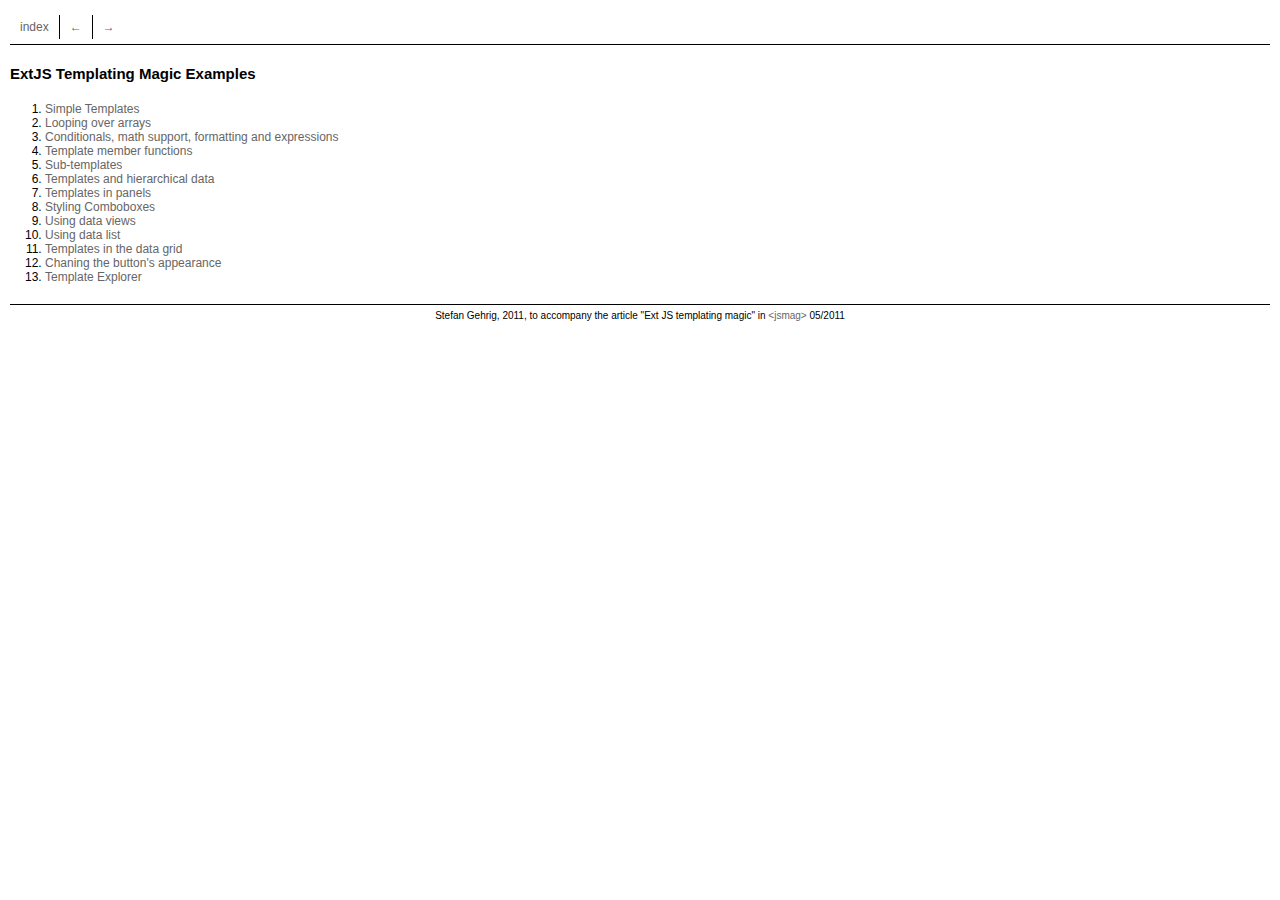
<file: index.html>
<!DOCTYPE HTML>
<html>
	<head>
		<meta charset="UTF-8" />
		<title>Ext JS Templating Magic</title>
		<script src="ext-3.3.1/adapter/ext/ext-base.js"></script>
    	<script src="ext-3.3.1/ext-all.js"></script>
		<script src="examples.js"></script>
    	<link rel="stylesheet" type="text/css" href="ext-3.3.1/resources/css/ext-all.css" />
    	<link rel="stylesheet" type="text/css" href="examples.css" />
	</head>
	<body id="index">
		<ul id="page-nav">
			<li><a rel="index" href="#">index</a></li>
			<li><a rel="prev" href="#">←</a></li>
			<li><a rel="next" href="#">→</a></li>
		</ul>
		<h1>ExtJS Templating Magic Examples</h1>
		<ol>
			<li><a href="example1.html">Simple Templates</a></li>
			<li><a href="example2.html">Looping over arrays</a></li>
			<li><a href="example3.html">Conditionals, math support, formatting and expressions</a></li>
			<li><a href="example4.html">Template member functions</a></li>
			<li><a href="example5.html">Sub-templates</a></li>
			<li><a href="example6.html">Templates and hierarchical data</a></li>
			<li><a href="example7.html">Templates in panels</a></li>
			<li><a href="example8.html">Styling Comboboxes</a></li>
			<li><a href="example9.html">Using data views</a></li>
			<li><a href="example10.html">Using data list</a></li>
			<li><a href="example11.html">Templates in the data grid</a></li>
			<li><a href="example12.html">Chaning the button's appearance</a></li>
			<li><a href="example13.html">Template Explorer</a></li>
		</ol>
		<div id="footer">
			Stefan Gehrig, 2011, to accompany the article "Ext JS templating magic" in <a href="http://jsmag.com">&lt;jsmag&gt;</a> 05/2011
		</div>
	</body>
</html>
</file>
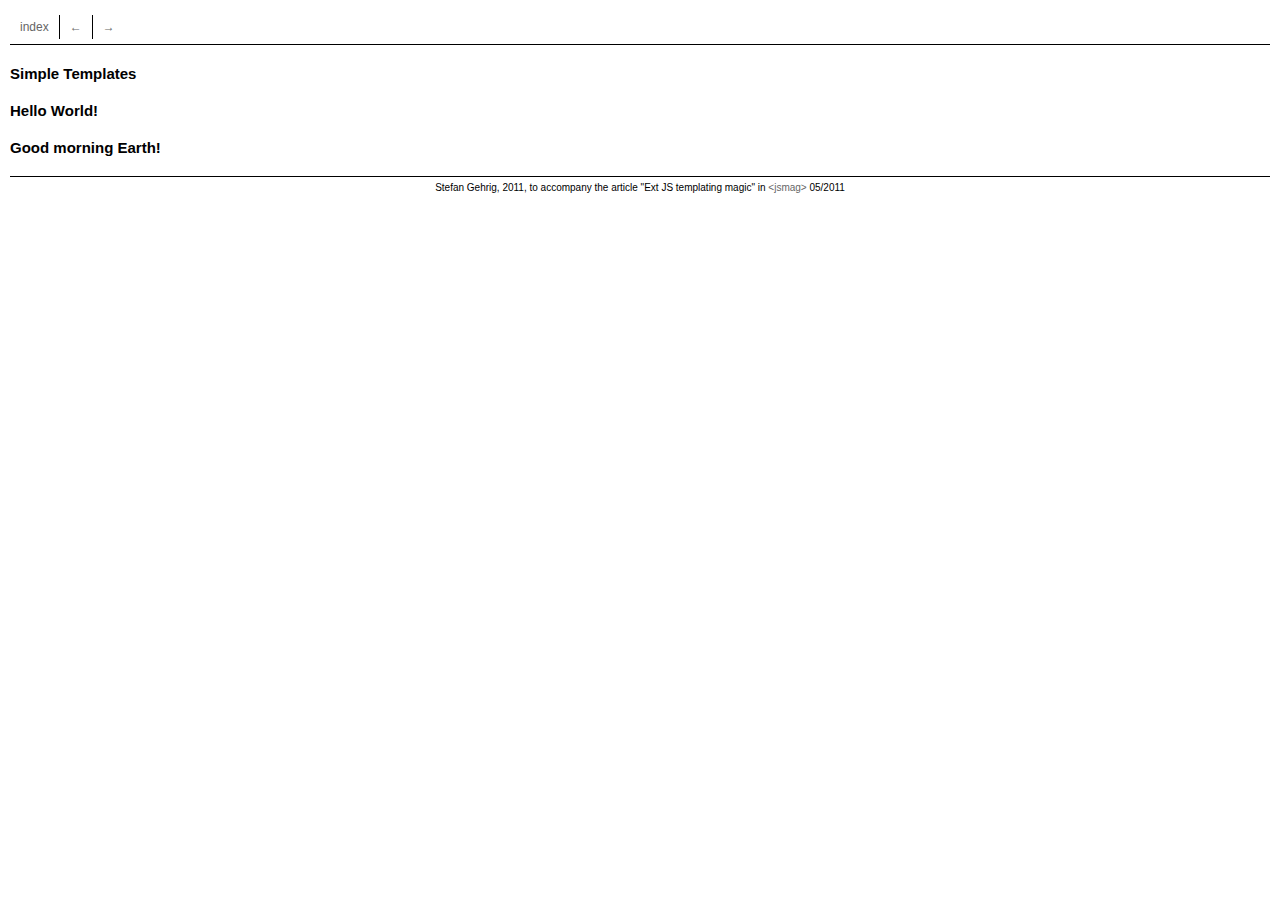
<file: example1.html>
<!DOCTYPE HTML>
<html>
	<head>
		<meta charset="UTF-8" />
		<title>Simple Templates [Ext JS Templating Magic]</title>
		<script src="ext-3.3.1/adapter/ext/ext-base.js"></script>
    	<script src="ext-3.3.1/ext-all.js"></script>
    	<script src="examples.js"></script>
    	<link rel="stylesheet" type="text/css" href="ext-3.3.1/resources/css/ext-all.css" />
    	<link rel="stylesheet" type="text/css" href="examples.css" />
    	<script>
Ext.onReady(function() {
	// simple template with array data
	var template1 = new Ext.Template("<h1>Hello {0}!</h1>");
	template1.append('content', ['World']);

	// simple template with object data
	var template2 = new Ext.Template("<h1>{greeting} {name}!</h1>");
	template2.append('content', {greeting: 'Good morning', name: 'Earth'});
});
    	</script>
	</head>
	<body id="example1">
		<ul id="page-nav">
			<li><a rel="index" href="#">index</a></li>
			<li><a rel="prev" href="#">←</a></li>
			<li><a rel="next" href="#">→</a></li>
		</ul>
		<h1><a rel="source" href="#">view source</a>Simple Templates</h1>
		<div id="content"></div>
		<div id="footer">
			Stefan Gehrig, 2011, to accompany the article "Ext JS templating magic" in <a href="http://jsmag.com">&lt;jsmag&gt;</a> 05/2011
		</div>
	</body>
</html>
</file>
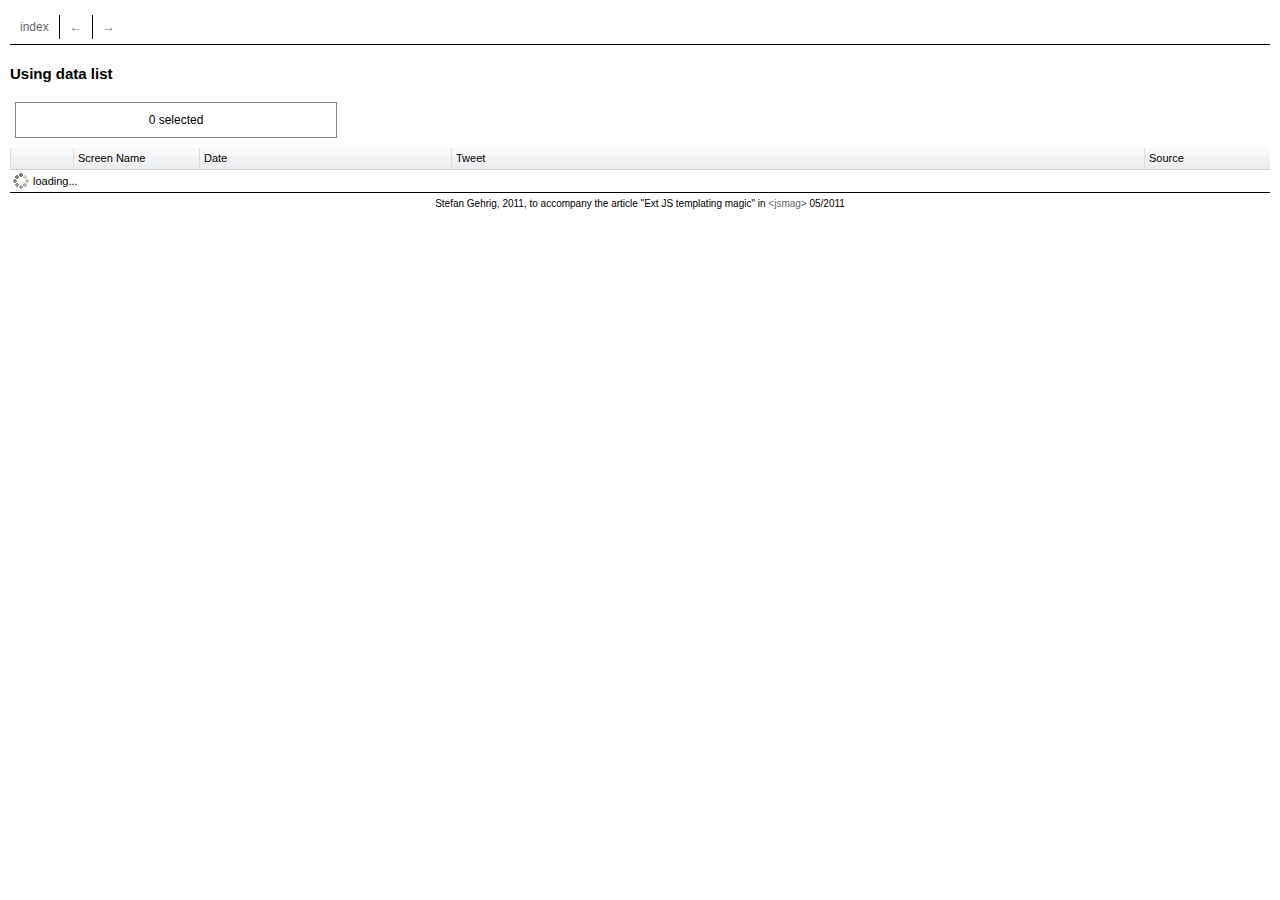
<file: example10.html>
<!DOCTYPE HTML>
<html>
	<head>
		<meta charset="UTF-8" />
		<title>Using data list [Ext JS Templating Magic]</title>
		<script src="ext-3.3.1/adapter/ext/ext-base.js"></script>
    	<script src="ext-3.3.1/ext-all.js"></script>
		<script src="examples.js"></script>
    	<link rel="stylesheet" type="text/css" href="ext-3.3.1/resources/css/ext-all.css" />
    	<link rel="stylesheet" type="text/css" href="examples.css" />
    	<script>
Ext.onReady(function() {
	// load the Twitter public timeline
	var store = new Ext.data.Store({
		autoLoad: true,
		proxy: new Ext.data.ScriptTagProxy({
			url: 'http://api.twitter.com/1/statuses/public_timeline.json?include_entities=true',
			callbackParam: 'callback'
		}),
		reader: new Ext.data.JsonReader({
			idProperty: 'id',
			fields: ['id', 'text', 'user', 'source', {name: 'created_at', type: 'date'}]
		})
	});

	var listView = new Ext.list.ListView({
		store: store,
		multiSelect: true,
		simpleSelect: true,
		loadingText: 'loading...',
		columns: [{
			header: '&nbsp;',
			tpl: '<img src="{[values.user.profile_image_url]}"/>',
			width: 0.05
		}, {
			header: 'Screen Name',
			tpl: '<b>{[values.user.screen_name]}</b>',
			width: 0.1
		}, {
			header: 'Date',
			tpl: '{created_at:date("l, F d, Y g:i:s A")}',
			width: 0.2
		}, {
			header: 'Tweet',
			dataIndex: 'text',
			cls: 'col-tweet'
		}, {
			header: 'Source',
			dataIndex: 'source',
			width: 0.1
		}],
		listeners: {
			selectionchange: function(view, selected) {
				Ext.get('status').update(String.format('{0} selected', selected.length));
			}
		}
	});
	listView.render('list');
});
    	</script>
	</head>
	<body id="example10">
		<ul id="page-nav">
			<li><a rel="index" href="#">index</a></li>
			<li><a rel="prev" href="#">←</a></li>
			<li><a rel="next" href="#">→</a></li>
		</ul>
		<h1><a rel="source" href="#">view source</a>Using data list</h1>
		<div id="status">0 selected</div>
		<div id="list"></div>
		<div id="footer">
			Stefan Gehrig, 2011, to accompany the article "Ext JS templating magic" in <a href="http://jsmag.com">&lt;jsmag&gt;</a> 05/2011
		</div>
	</body>
</html>
</file>
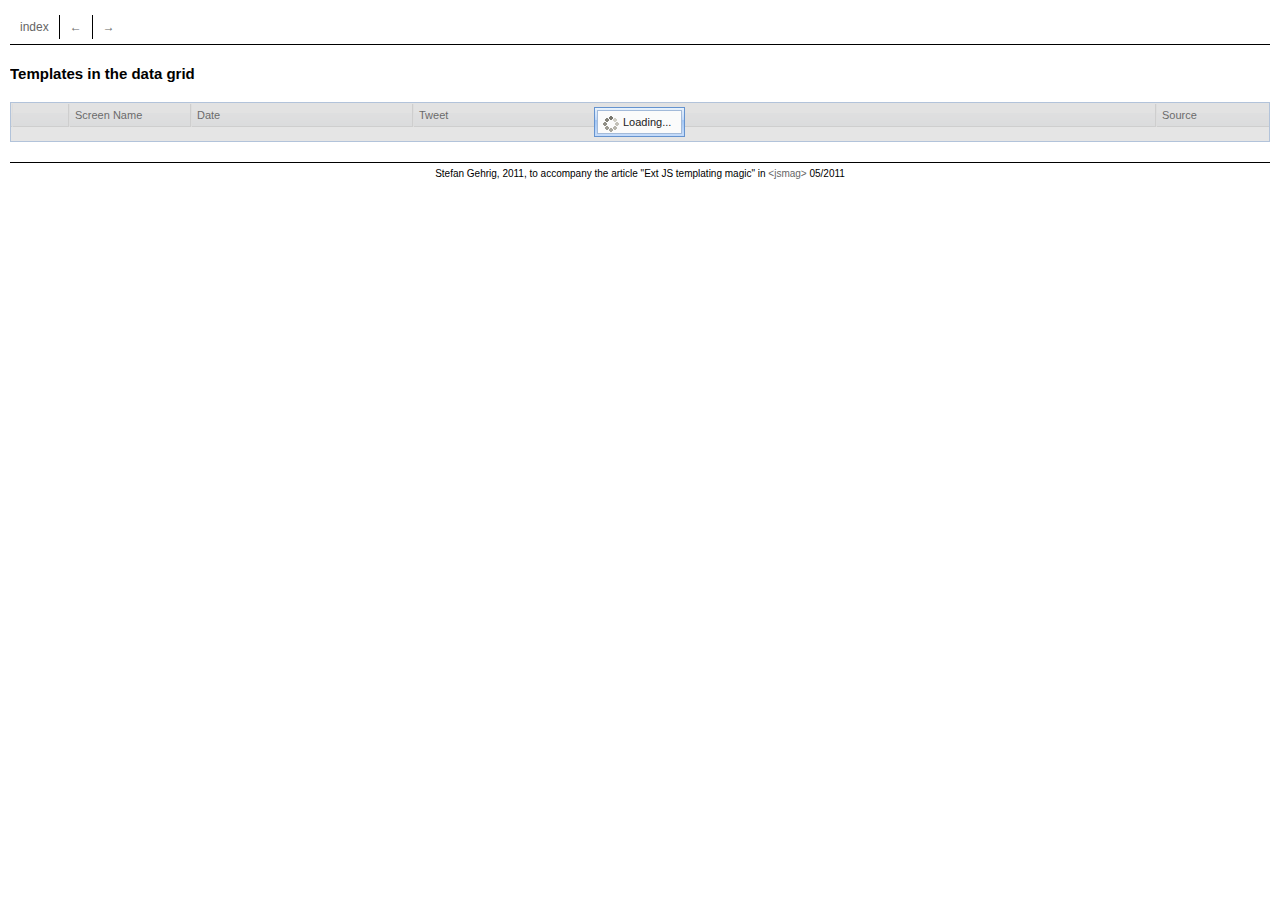
<file: example11.html>
<!DOCTYPE HTML>
<html>
	<head>
		<meta charset="UTF-8" />
		<title>Templates in the data grid< [Ext JS Templating Magic]</title>
		<script src="ext-3.3.1/adapter/ext/ext-base.js"></script>
    	<script src="ext-3.3.1/ext-all.js"></script>
		<script src="examples.js"></script>
    	<link rel="stylesheet" type="text/css" href="ext-3.3.1/resources/css/ext-all.css" />
    	<link rel="stylesheet" type="text/css" href="examples.css" />
    	<script>
Ext.onReady(function() {
	// load the Twitter public timeline
	var store = new Ext.data.Store({
		autoLoad: true,
		proxy: new Ext.data.ScriptTagProxy({
			url: 'http://api.twitter.com/1/statuses/public_timeline.json?include_entities=true',
			callbackParam: 'callback'
		}),
		reader: new Ext.data.JsonReader({
			idProperty: 'id',
			fields: ['id', 'text', 'user', 'source', {name: 'created_at', type: 'date'}]
		})
	});

	var grid = new Ext.grid.GridPanel({
		store: store,
		autoHeight: true,
		loadMask: true,
		autoExpandColumn: 'col-text',
		columns: [{
			header: '&nbsp;',
			xtype: 'templatecolumn',
			tpl: '<img src="{[values.user.profile_image_url]}"/>',
			width: 55
		}, {
			header: 'Screen Name',
			xtype: 'templatecolumn',
			tpl: '<b>{[values.user.screen_name]}</b>',
			width: 120
		}, {
			header: 'Date',
			dataIndex: 'created_at',
			xtype: 'datecolumn',
			format: 'l, F d, Y g:i:s A',
			width: 220
		}, {
			header: 'Tweet',
			dataIndex: 'text',
			id: 'col-text'
		}, {
			header: 'Source',
			dataIndex: 'source',
			width: 120
		}]
	});
	grid.render('content');
});
    	</script>
	</head>
	<body id="example11">
		<ul id="page-nav">
			<li><a rel="index" href="#">index</a></li>
			<li><a rel="prev" href="#">←</a></li>
			<li><a rel="next" href="#">→</a></li>
		</ul>
		<h1><a rel="source" href="#">view source</a>Templates in the data grid</h1>
		<div id="content"></div>
		<div id="footer">
			Stefan Gehrig, 2011, to accompany the article "Ext JS templating magic" in <a href="http://jsmag.com">&lt;jsmag&gt;</a> 05/2011
		</div>
	</body>
</html>
</file>
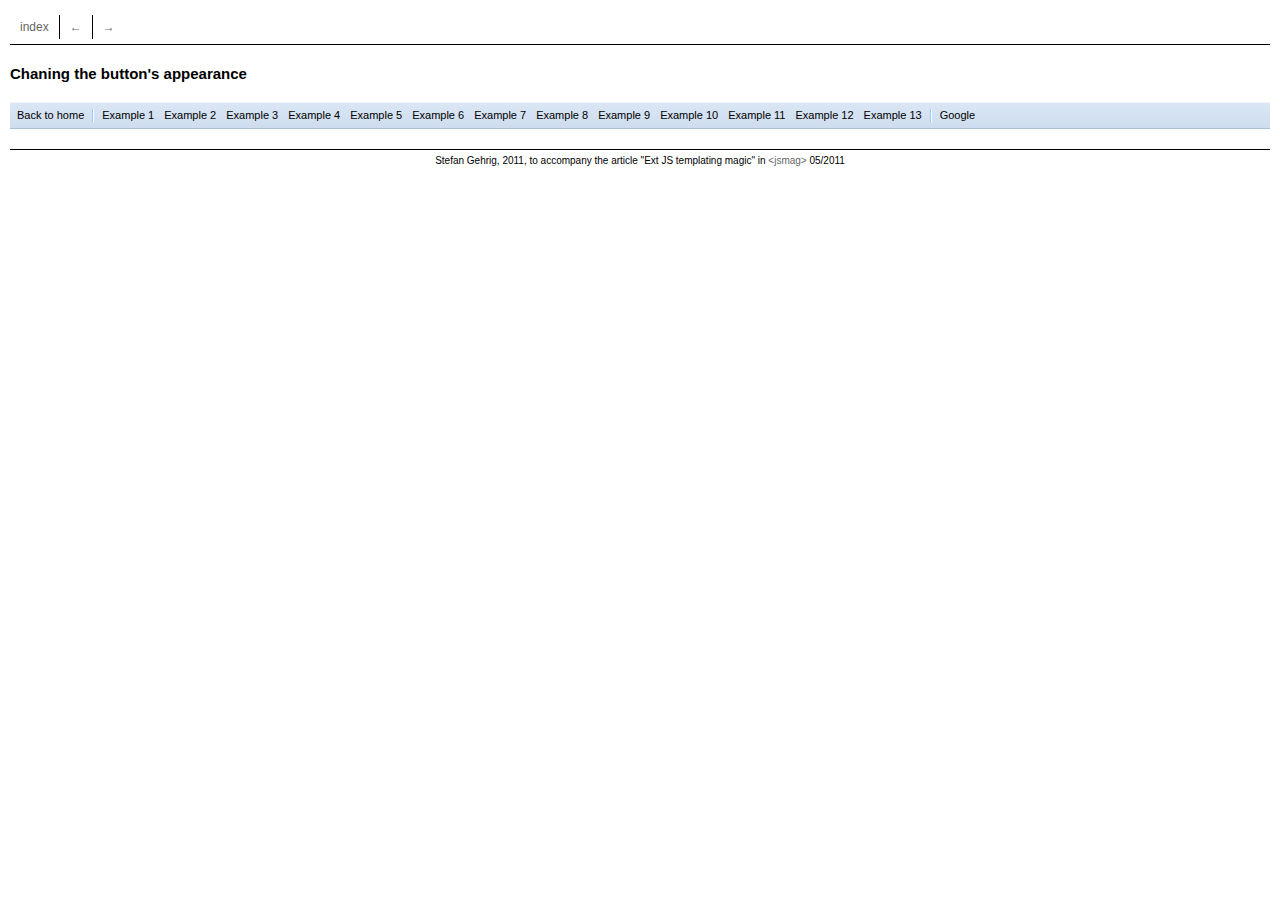
<file: example12.html>
<!DOCTYPE HTML>
<html>
	<head>
		<meta charset="UTF-8" />
		<title>Chaning the button's appearance [Ext JS Templating Magic]</title>
		<script src="ext-3.3.1/adapter/ext/ext-base.js"></script>
    	<script src="ext-3.3.1/ext-all.js"></script>
		<script src="examples.js"></script>
    	<link rel="stylesheet" type="text/css" href="ext-3.3.1/resources/css/ext-all.css" />
    	<link rel="stylesheet" type="text/css" href="examples.css" />
    	<script>
Ext.onReady(function() {
	// create your own button class
	MyUrlButton = Ext.extend(Ext.Button, {
		url: '#',
		template: new Ext.XTemplate('<div id="{0}" class="my-link-btn {1}"><div classs="{2}"><a href="{3}"></a></div></div>'),
		getTemplateArgs: function() {
			return [ this.id, this.cls, 'x-btn-' + this.scale + ' x-btn-icon-' + this.scale + '-' + this.iconAlign, this.url ];
		},
		buttonSelector: 'a:first-child',
		handler: function() {
			window.location.href = this.url;
		}
	});

	var tbButtons	= [
		new MyUrlButton({
			url: 'index.html',
			text: 'Back to home',
			cls: 'home-btn'
		}),
		'-'
	];
	for (var i = 1; i <= 13; i++) {
		tbButtons.push(new MyUrlButton({
			url: String.format('example{0}.html', i),
			text: String.format('Example {0}', i)
		}));
	}
	tbButtons.push('-');
	tbButtons.push(new MyUrlButton({
		url: 'http://www.google.com',
		text: 'Google'
	}));

	// add the buttons to a toolbar just to show that the component can be used as always
	var toolbar = new Ext.Toolbar({
		items: tbButtons
	});

	toolbar.render('content');
});
    	</script>
	</head>
	<body id="example12">
		<ul id="page-nav">
			<li><a rel="index" href="#">index</a></li>
			<li><a rel="prev" href="#">←</a></li>
			<li><a rel="next" href="#">→</a></li>
		</ul>
		<h1><a rel="source" href="#">view source</a>Chaning the button's appearance</h1>
		<div id="content"></div>
		<div id="footer">
			Stefan Gehrig, 2011, to accompany the article "Ext JS templating magic" in <a href="http://jsmag.com">&lt;jsmag&gt;</a> 05/2011
		</div>
	</body>
</html>
</file>
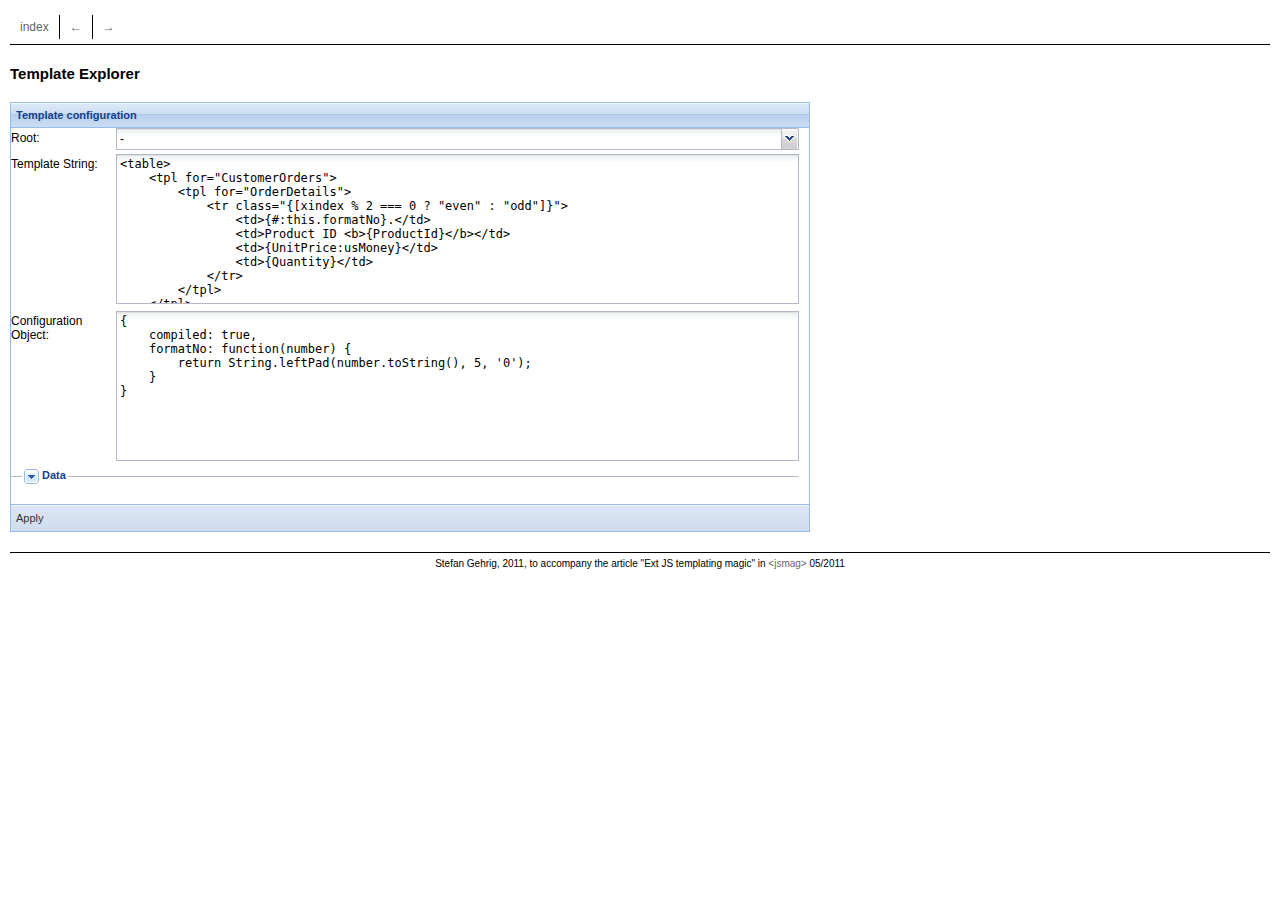
<file: example13.html>
<!DOCTYPE HTML>
<html>
	<head>
		<meta charset="UTF-8" />
		<title>Template Explorer [Ext JS Templating Magic]</title>
		<script src="ext-3.3.1/adapter/ext/ext-base.js"></script>
    	<script src="ext-3.3.1/ext-all.js"></script>
		<script src="examples.js"></script>
    	<link rel="stylesheet" type="text/css" href="ext-3.3.1/resources/css/ext-all.css" />
    	<link rel="stylesheet" type="text/css" href="examples.css" />
    	<script>
Ext.onReady(function() {

	var data	= Ext.decode(Ext.get('data').dom.innerHTML);

	var rootSelectorData	= [[-1, '-']];
	Ext.iterate(data, function(k) {
		rootSelectorData.push([k, k]);
	});

	var keydownHandler	= function(f, e) {
		if (e.getKey() == Ext.EventObject.TAB) {
			e.preventDefault();
			var field 	= f.getEl().dom;
			var insert	= '    ';
			if (document.selection) {
				field.focus();
				var sel = document.selection.createRange();
				sel.text = insert;
				sel.select();
			} else if (field.selectionStart || field.selectionStart == '0') {
				var start = field.selectionStart;
				var end = field.selectionEnd;
				var scroll = field.scrollTop;
				field.value = field.value.substring(0, start) + insert + field.value.substring(end, field.value.length);
				field.focus();
				field.selectionStart = start + insert.length;
				field.selectionEnd = start + insert.length;
				field.scrollTop = scroll;
			}
		}
	};

	var form	= new Ext.form.FormPanel({
		defaults: {
			anchor: '-10'
		},
		title: 'Template configuration',
		autoHeight: true,
		width: 800,
		items: [{
			xtype: 'combo',
			fieldLabel: 'Root',
			typeAhead: false,
			editable: false,
			mode: 'local',
			triggerAction: 'all',
			store: {
				xtype: 'arraystore',
				idIndex: 0,
				fields: [{name: 'k'}, {name: 'v'}],
				data: rootSelectorData
			},
			displayField: 'v',
			valueField: 'k',
			value: -1,
			ref: 'root'
		}, {
			xtype: 'textarea',
			fieldLabel: 'Template String',
			cls: 'code-input',
			height: 150,
			ref: 'template',
			value: [
'<table>',
'    <tpl for="CustomerOrders">',
'        <tpl for="OrderDetails">',
'            <tr class="{[xindex % 2 === 0 ? "even" : "odd"]}">',
'                <td>{#:this.formatNo}.</td>',
'                <td>Product ID <b>{ProductId}</b></td>',
'                <td>{UnitPrice:usMoney}</td>',
'                <td>{Quantity}</td>',
'            </tr>',
'        </tpl>',
'    </tpl>',
'</table>'].join('\n'),
			enableKeyEvents: true,
			listeners: {
				keydown: keydownHandler
			}
		}, {
			xtype: 'textarea',
			fieldLabel: 'Configuration Object',
			cls: 'code-input',
			height: 150,
			ref: 'config',
			value: [
'{',
'    compiled: true,',
'    formatNo: function(number) {',
'        return String.leftPad(number.toString(), 5, \'0\');',
'    }',
'}'].join('\n'),
			enableKeyEvents: true,
			listeners: {
				keydown: keydownHandler
			}
		}, {
			xtype: 'fieldset',
			title: 'Data',
			collapsible: true,
			collapsed: true,
			items: [{
				xtype: 'panel',
				unstyled: true,
				contentEl: 'data',
				height: 150,
				autoScroll: true
			}]
		}],
		bbar: [{
			text: 'Apply',
			handler: function() {
				var tplArg;
				if (form.root.getValue() != -1) {
					tplArg = data[form.root.getValue()];
				} else {
					tplArg = data;
				}

				var tplString       = form.template.getValue();
				var tplConfigString = form.config.getValue();
				var tplConfig		= {};

				if (!Ext.isEmpty(tplConfigString) && /^{[\s\S]+}$/.test(tplConfigString)) {
					tplConfig	= eval('('+tplConfigString+')');
				}

				var tpl = new Ext.XTemplate(tplString, tplConfig);
				tpl.overwrite('rendered', tplArg);
			}
		}]
	});
	form.render('form');
});
    	</script>
	</head>
	<body id="example13">
		<ul id="page-nav">
			<li><a rel="index" href="#">index</a></li>
			<li><a rel="prev" href="#">←</a></li>
			<li><a rel="next" href="#">→</a></li>
		</ul>
		<h1><a rel="source" href="#">view source</a>Template Explorer</h1>
		<div id="form"></div>
		<div id="rendered"></div>
		<pre id="data">
{
	"Customer":{
		"Id":"BOLID",
		"CompanyName":"Bólido Comidas preparadas",
		"ContactName":"Martín Sommer",
		"ContactTitle":"Owner",
		"Address":"C/ Araquil, 67",
		"City":"Madrid",
		"PostalCode":"28023",
		"Country":"Spain",
		"Phone":"(91) 555 22 82",
		"Fax":"(91) 555 91 99"
	},
	"CustomerOrders":[
		{
			"Order":{
				"Id":10326,
				"CustomerId":"BOLID",
				"EmployeeId":4,
				"OrderDate":"\/Date(844898400000+0000)\/",
				"RequiredDate":"\/Date(847321200000+0000)\/",
				"ShippedDate":"\/Date(845244000000+0000)\/",
				"ShipVia":2,
				"Freight":77.92,
				"ShipName":"Bólido Comidas preparadas",
				"ShipAddress":"C/ Araquil, 67",
				"ShipCity":"Madrid",
				"ShipPostalCode":"28023",
				"ShipCountry":"Spain"
			},
			"OrderDetails":[
				{
					"OrderId":10326,
					"ProductId":4,
					"UnitPrice":17.6,
					"Quantity":24,
					"Discount":0
				},
				{
					"OrderId":10326,
					"ProductId":57,
					"UnitPrice":15.6,
					"Quantity":16,
					"Discount":0
				},
				{
					"OrderId":10326,
					"ProductId":75,
					"UnitPrice":6.2,
					"Quantity":50,
					"Discount":0
				}
			]
		},
		{
			"Order":{
				"Id":10801,
				"CustomerId":"BOLID",
				"EmployeeId":4,
				"OrderDate":"\/Date(883350000000+0000)\/",
				"RequiredDate":"\/Date(885769200000+0000)\/",
				"ShippedDate":"\/Date(883522800000+0000)\/",
				"ShipVia":2,
				"Freight":97.09,
				"ShipName":"Bólido Comidas preparadas",
				"ShipAddress":"C/ Araquil, 67",
				"ShipCity":"Madrid",
				"ShipPostalCode":"28023",
				"ShipCountry":"Spain"
			},
			"OrderDetails":[
				{
					"OrderId":10801,
					"ProductId":17,
					"UnitPrice":39,
					"Quantity":40,
					"Discount":0.25
				},
				{
					"OrderId":10801,
					"ProductId":29,
					"UnitPrice":123.79,
					"Quantity":20,
					"Discount":0.25
				}
			]
		},
		{
			"Order":{
				"Id":10970,
				"CustomerId":"BOLID",
				"EmployeeId":9,
				"OrderDate":"\/Date(890694000000+0000)\/",
				"RequiredDate":"\/Date(891900000000+0000)\/",
				"ShippedDate":"\/Date(893368800000+0000)\/",
				"ShipVia":1,
				"Freight":16.16,
				"ShipName":"Bólido Comidas preparadas",
				"ShipAddress":"C/ Araquil, 67",
				"ShipCity":"Madrid",
				"ShipPostalCode":"28023",
				"ShipCountry":"Spain"
			},
			"OrderDetails":[
				{
					"OrderId":10970,
					"ProductId":52,
					"UnitPrice":7,
					"Quantity":40,
					"Discount":0.2
				}
			]
		}
	]
}
		</pre>
		<div id="footer">
			Stefan Gehrig, 2011, to accompany the article "Ext JS templating magic" in <a href="http://jsmag.com">&lt;jsmag&gt;</a> 05/2011
		</div>
	</body>
</html>
</file>
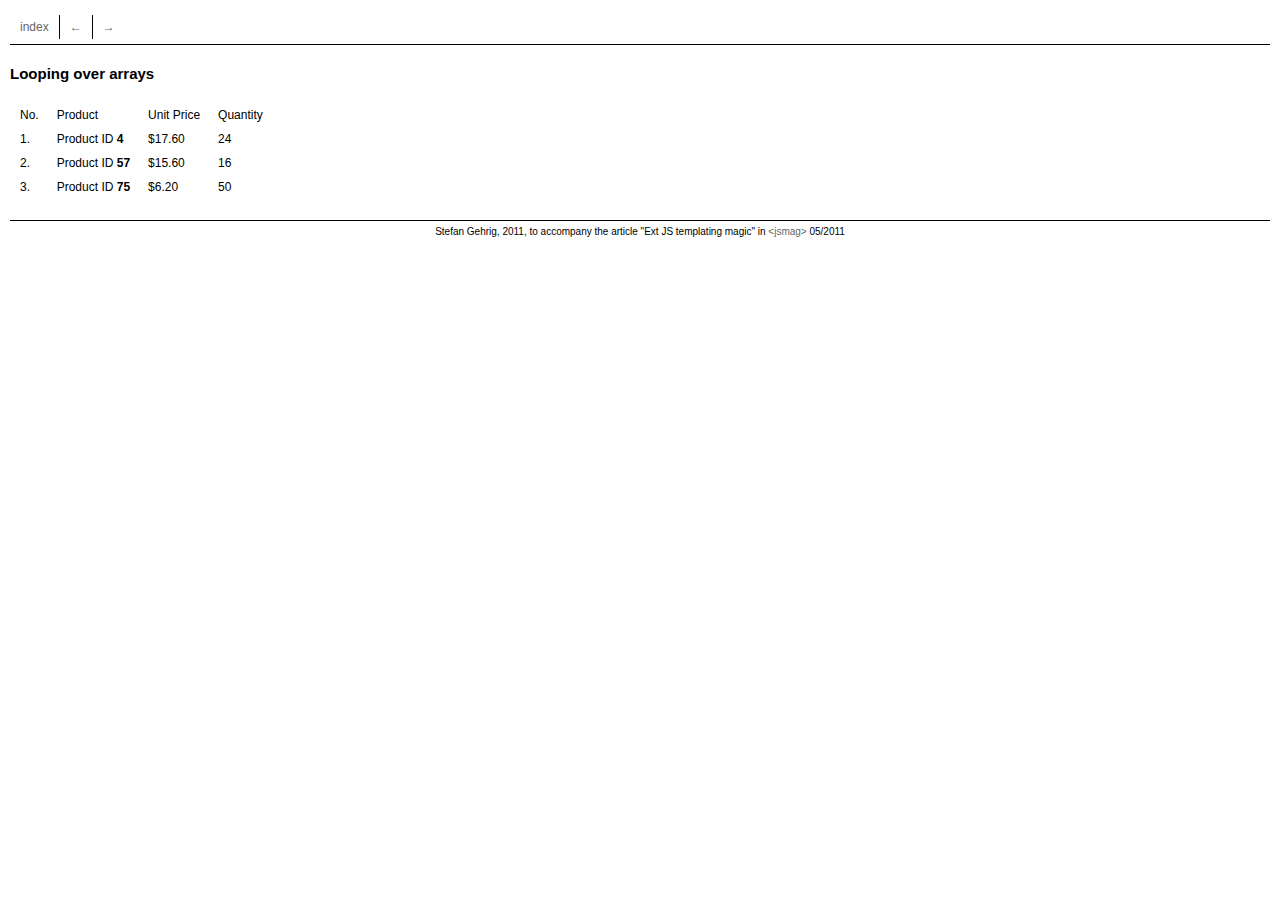
<file: example2.html>
<!DOCTYPE HTML>
<html>
	<head>
		<meta charset="UTF-8" />
		<title>Looping over arrays [Ext JS Templating Magic]</title>
		<script src="ext-3.3.1/adapter/ext/ext-base.js"></script>
    	<script src="ext-3.3.1/ext-all.js"></script>
		<script src="examples.js"></script>
    	<link rel="stylesheet" type="text/css" href="ext-3.3.1/resources/css/ext-all.css" />
    	<link rel="stylesheet" type="text/css" href="examples.css" />
    	<script>
Ext.onReady(function() {
	var order = {
		"Customer":{
			"Id":"BOLID",
			"CompanyName":"Bólido Comidas preparadas",
			"ContactName":"Martín Sommer",
			"ContactTitle":"Owner",
			"Address":"C/ Araquil, 67",
			"City":"Madrid",
			"PostalCode":"28023",
			"Country":"Spain",
			"Phone":"(91) 555 22 82",
			"Fax":"(91) 555 91 99"
		},
		"CustomerOrders":[
			{
				"Order":{
					"Id":10326,
					"CustomerId":"BOLID",
					"EmployeeId":4,
					"OrderDate":"\/Date(844898400000+0000)\/",
					"RequiredDate":"\/Date(847321200000+0000)\/",
					"ShippedDate":"\/Date(845244000000+0000)\/",
					"ShipVia":2,
					"Freight":77.92,
					"ShipName":"Bólido Comidas preparadas",
					"ShipAddress":"C/ Araquil, 67",
					"ShipCity":"Madrid",
					"ShipPostalCode":"28023",
					"ShipCountry":"Spain"
				},
				"OrderDetails":[
					{
						"OrderId":10326,
						"ProductId":4,
						"UnitPrice":17.6,
						"Quantity":24,
						"Discount":0
					},
					{
						"OrderId":10326,
						"ProductId":57,
						"UnitPrice":15.6,
						"Quantity":16,
						"Discount":0
					},
					{
						"OrderId":10326,
						"ProductId":75,
						"UnitPrice":6.2,
						"Quantity":50,
						"Discount":0
					}
				]
			},
			{
				"Order":{
					"Id":10801,
					"CustomerId":"BOLID",
					"EmployeeId":4,
					"OrderDate":"\/Date(883350000000+0000)\/",
					"RequiredDate":"\/Date(885769200000+0000)\/",
					"ShippedDate":"\/Date(883522800000+0000)\/",
					"ShipVia":2,
					"Freight":97.09,
					"ShipName":"Bólido Comidas preparadas",
					"ShipAddress":"C/ Araquil, 67",
					"ShipCity":"Madrid",
					"ShipPostalCode":"28023",
					"ShipCountry":"Spain"
				},
				"OrderDetails":[
					{
						"OrderId":10801,
						"ProductId":17,
						"UnitPrice":39,
						"Quantity":40,
						"Discount":0.25
					},
					{
						"OrderId":10801,
						"ProductId":29,
						"UnitPrice":123.79,
						"Quantity":20,
						"Discount":0.25
					}
				]
			},
			{
				"Order":{
					"Id":10970,
					"CustomerId":"BOLID",
					"EmployeeId":9,
					"OrderDate":"\/Date(890694000000+0000)\/",
					"RequiredDate":"\/Date(891900000000+0000)\/",
					"ShippedDate":"\/Date(893368800000+0000)\/",
					"ShipVia":1,
					"Freight":16.16,
					"ShipName":"Bólido Comidas preparadas",
					"ShipAddress":"C/ Araquil, 67",
					"ShipCity":"Madrid",
					"ShipPostalCode":"28023",
					"ShipCountry":"Spain"
				},
				"OrderDetails":[
					{
						"OrderId":10970,
						"ProductId":52,
						"UnitPrice":7,
						"Quantity":40,
						"Discount":0.2
					}
				]
			}
		]
	};

	var template = new Ext.XTemplate(
	'<table class="order">',
		'<thead>',
			'<tr>',
				'<th>No.</th>',
				'<th>Product</th>',
				'<th>Unit Price</th>',
				'<th>Quantity</th>',
			'</tr>',
		'</thead>',
		'<tbody>',
		'<tpl for=".">',
			'<tr>',
				'<td>{#}.</td>',
				'<td>Product ID <b>{ProductId}</b></td>',
				'<td>{UnitPrice:usMoney}</td>',
				'<td>{Quantity}</td>',
			'</tr>',
		'</tpl>',
		'</tbody>',
	 '</table>'
	);

	// apply the first OrderDetails object to the template
	template.append('content', order.CustomerOrders[0].OrderDetails);
});
    	</script>
	</head>
	<body id="example2">
		<ul id="page-nav">
			<li><a rel="index" href="#">index</a></li>
			<li><a rel="prev" href="#">←</a></li>
			<li><a rel="next" href="#">→</a></li>
		</ul>
		<h1><a rel="source" href="#">view source</a>Looping over arrays</h1>
		<div id="content"></div>
		<div id="footer">
			Stefan Gehrig, 2011, to accompany the article "Ext JS templating magic" in <a href="http://jsmag.com">&lt;jsmag&gt;</a> 05/2011
		</div>
	</body>
</html>
</file>
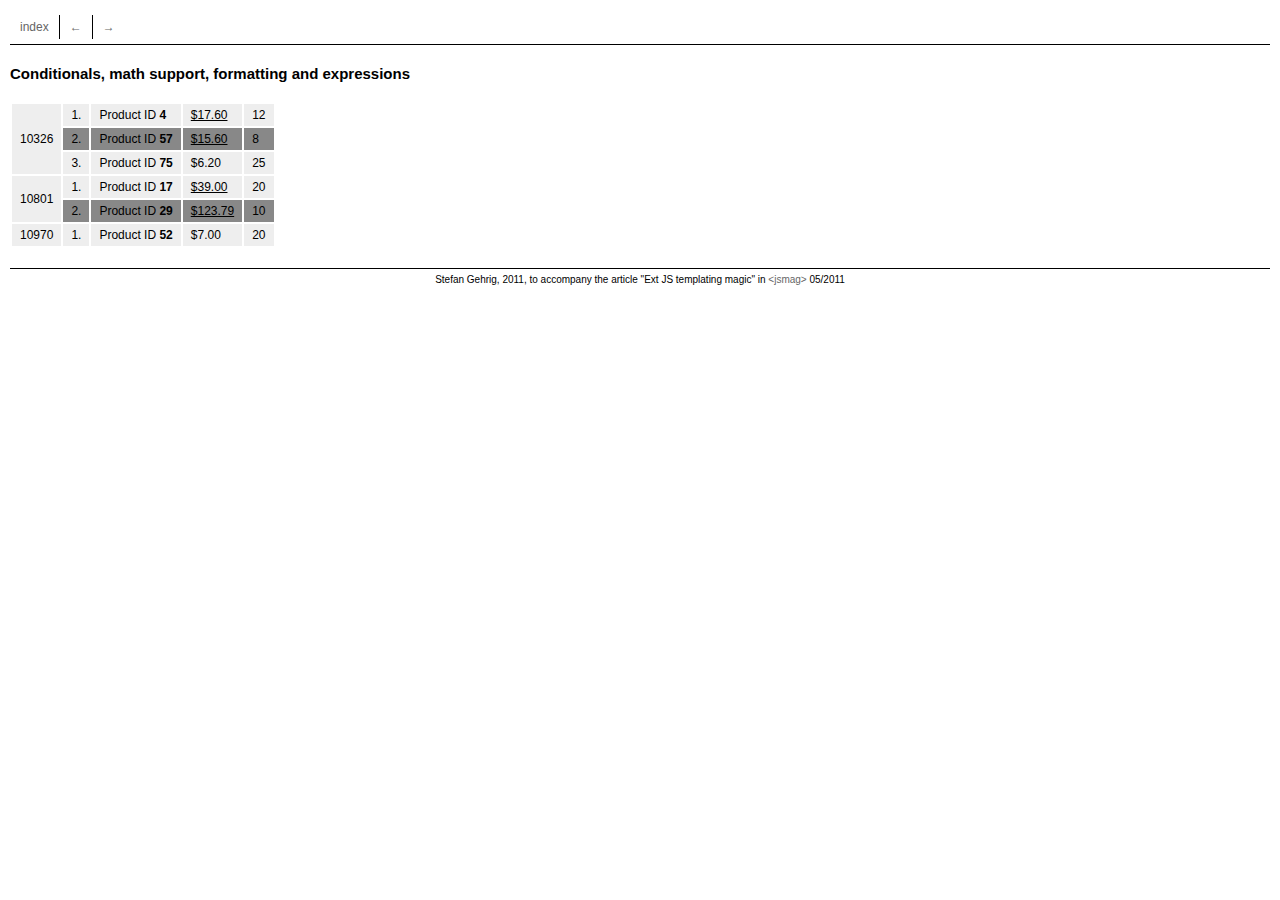
<file: example3.html>
<!DOCTYPE HTML>
<html>
	<head>
		<meta charset="UTF-8" />
		<title>Conditionals, math support, formatting and expressions [Ext JS Templating Magic]</title>
		<script src="ext-3.3.1/adapter/ext/ext-base.js"></script>
    	<script src="ext-3.3.1/ext-all.js"></script>
		<script src="examples.js"></script>
    	<link rel="stylesheet" type="text/css" href="ext-3.3.1/resources/css/ext-all.css" />
    	<link rel="stylesheet" type="text/css" href="examples.css" />
    	<script>
Ext.onReady(function() {
	var order = {
		"Customer":{
			"Id":"BOLID",
			"CompanyName":"Bólido Comidas preparadas",
			"ContactName":"Martín Sommer",
			"ContactTitle":"Owner",
			"Address":"C/ Araquil, 67",
			"City":"Madrid",
			"PostalCode":"28023",
			"Country":"Spain",
			"Phone":"(91) 555 22 82",
			"Fax":"(91) 555 91 99"
		},
		"CustomerOrders":[
			{
				"Order":{
					"Id":10326,
					"CustomerId":"BOLID",
					"EmployeeId":4,
					"OrderDate":"\/Date(844898400000+0000)\/",
					"RequiredDate":"\/Date(847321200000+0000)\/",
					"ShippedDate":"\/Date(845244000000+0000)\/",
					"ShipVia":2,
					"Freight":77.92,
					"ShipName":"Bólido Comidas preparadas",
					"ShipAddress":"C/ Araquil, 67",
					"ShipCity":"Madrid",
					"ShipPostalCode":"28023",
					"ShipCountry":"Spain"
				},
				"OrderDetails":[
					{
						"OrderId":10326,
						"ProductId":4,
						"UnitPrice":17.6,
						"Quantity":24,
						"Discount":0
					},
					{
						"OrderId":10326,
						"ProductId":57,
						"UnitPrice":15.6,
						"Quantity":16,
						"Discount":0
					},
					{
						"OrderId":10326,
						"ProductId":75,
						"UnitPrice":6.2,
						"Quantity":50,
						"Discount":0
					}
				]
			},
			{
				"Order":{
					"Id":10801,
					"CustomerId":"BOLID",
					"EmployeeId":4,
					"OrderDate":"\/Date(883350000000+0000)\/",
					"RequiredDate":"\/Date(885769200000+0000)\/",
					"ShippedDate":"\/Date(883522800000+0000)\/",
					"ShipVia":2,
					"Freight":97.09,
					"ShipName":"Bólido Comidas preparadas",
					"ShipAddress":"C/ Araquil, 67",
					"ShipCity":"Madrid",
					"ShipPostalCode":"28023",
					"ShipCountry":"Spain"
				},
				"OrderDetails":[
					{
						"OrderId":10801,
						"ProductId":17,
						"UnitPrice":39,
						"Quantity":40,
						"Discount":0.25
					},
					{
						"OrderId":10801,
						"ProductId":29,
						"UnitPrice":123.79,
						"Quantity":20,
						"Discount":0.25
					}
				]
			},
			{
				"Order":{
					"Id":10970,
					"CustomerId":"BOLID",
					"EmployeeId":9,
					"OrderDate":"\/Date(890694000000+0000)\/",
					"RequiredDate":"\/Date(891900000000+0000)\/",
					"ShippedDate":"\/Date(893368800000+0000)\/",
					"ShipVia":1,
					"Freight":16.16,
					"ShipName":"Bólido Comidas preparadas",
					"ShipAddress":"C/ Araquil, 67",
					"ShipCity":"Madrid",
					"ShipPostalCode":"28023",
					"ShipCountry":"Spain"
				},
				"OrderDetails":[
					{
						"OrderId":10970,
						"ProductId":52,
						"UnitPrice":7,
						"Quantity":40,
						"Discount":0.2
					}
				]
			}
		]
	};

	var template = new Ext.XTemplate(
	'<table class="order">',
		'<tbody>',
		'<tpl for=".">',
			'<tpl for="OrderDetails">',
				'<tr class="{[xindex % 2 === 0 ? "even" : "odd"]}">',
					'<tpl if="xindex == 1">',
						'<th rowspan="{[xcount]}">{parent.Order.Id}</th>',
					'</tpl>',
					'<td>{#}.</td>',
					'<td>Product ID <b>{ProductId}</b></td>',
					'<td><tpl if="UnitPrice &gt; 15"><u>{UnitPrice:usMoney}</u></tpl><tpl if="UnitPrice &lt;= 15">{UnitPrice:usMoney}</tpl></td>',
					'<td>{Quantity * 0.5}</td>',
				'</tpl>',
			'</tr>',
		'</tpl>',
		'</tbody>',
	 '</table>'
	);

	// apply the CustomerOrders array to the template
	template.append('content', order.CustomerOrders);
});
    	</script>
	</head>
	<body id="example3">
		<ul id="page-nav">
			<li><a rel="index" href="#">index</a></li>
			<li><a rel="prev" href="#">←</a></li>
			<li><a rel="next" href="#">→</a></li>
		</ul>
		<h1><a rel="source" href="#">view source</a>Conditionals, math support, formatting and expressions</h1>
		<div id="content"></div>
		<div id="footer">
			Stefan Gehrig, 2011, to accompany the article "Ext JS templating magic" in <a href="http://jsmag.com">&lt;jsmag&gt;</a> 05/2011
		</div>
	</body>
</html>
</file>
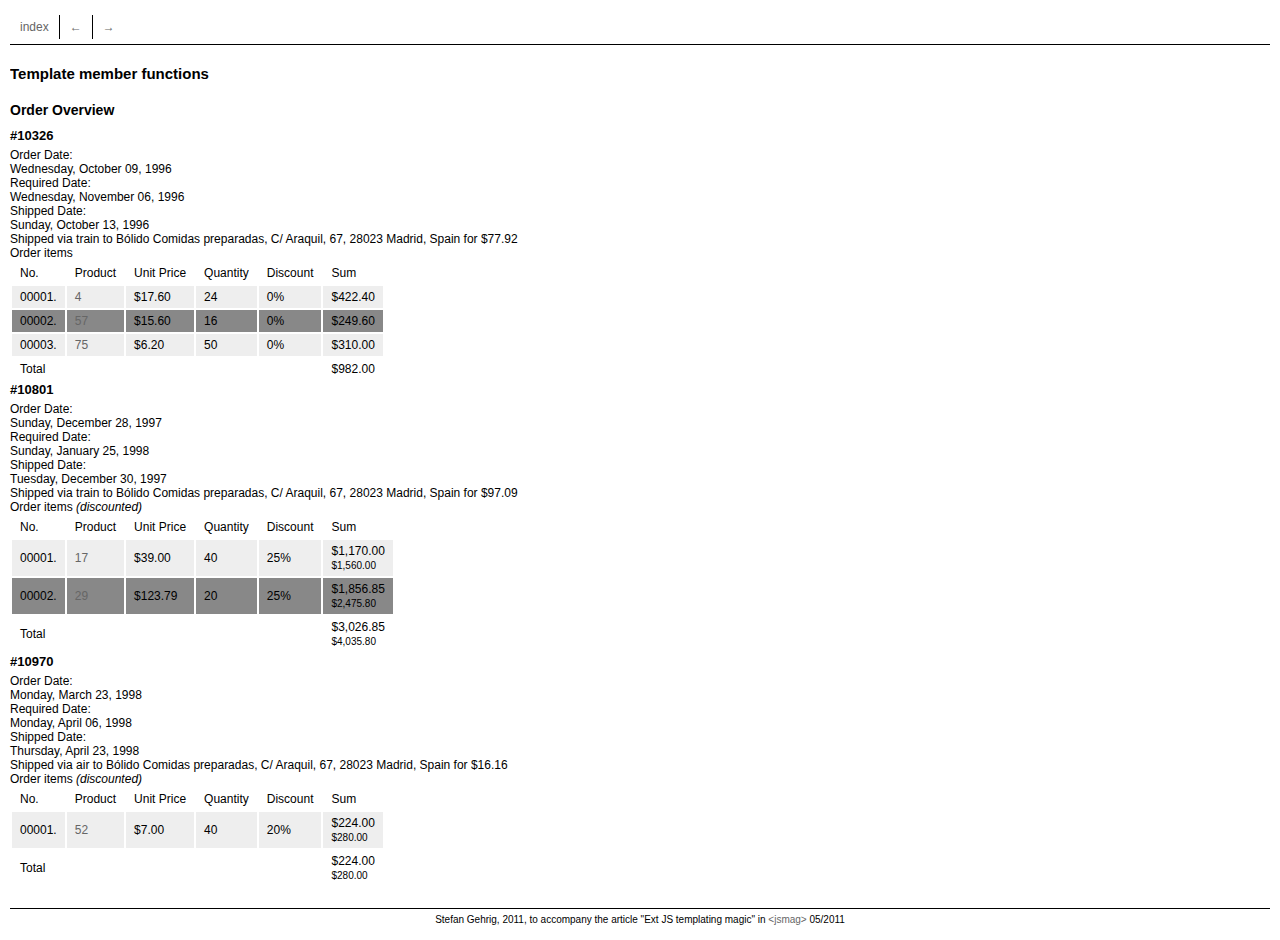
<file: example4.html>
<!DOCTYPE HTML>
<html>
	<head>
		<meta charset="UTF-8" />
		<title>Template member functions [Ext JS Templating Magic]</title>
		<script src="ext-3.3.1/adapter/ext/ext-base.js"></script>
    	<script src="ext-3.3.1/ext-all.js"></script>
		<script src="examples.js"></script>
    	<link rel="stylesheet" type="text/css" href="ext-3.3.1/resources/css/ext-all.css" />
    	<link rel="stylesheet" type="text/css" href="examples.css" />
    	<script>
Ext.onReady(function() {
	var order = {
		"Customer":{
			"Id":"BOLID",
			"CompanyName":"Bólido Comidas preparadas",
			"ContactName":"Martín Sommer",
			"ContactTitle":"Owner",
			"Address":"C/ Araquil, 67",
			"City":"Madrid",
			"PostalCode":"28023",
			"Country":"Spain",
			"Phone":"(91) 555 22 82",
			"Fax":"(91) 555 91 99"
		},
		"CustomerOrders":[
			{
				"Order":{
					"Id":10326,
					"CustomerId":"BOLID",
					"EmployeeId":4,
					"OrderDate":"\/Date(844898400000+0000)\/",
					"RequiredDate":"\/Date(847321200000+0000)\/",
					"ShippedDate":"\/Date(845244000000+0000)\/",
					"ShipVia":2,
					"Freight":77.92,
					"ShipName":"Bólido Comidas preparadas",
					"ShipAddress":"C/ Araquil, 67",
					"ShipCity":"Madrid",
					"ShipPostalCode":"28023",
					"ShipCountry":"Spain"
				},
				"OrderDetails":[
					{
						"OrderId":10326,
						"ProductId":4,
						"UnitPrice":17.6,
						"Quantity":24,
						"Discount":0
					},
					{
						"OrderId":10326,
						"ProductId":57,
						"UnitPrice":15.6,
						"Quantity":16,
						"Discount":0
					},
					{
						"OrderId":10326,
						"ProductId":75,
						"UnitPrice":6.2,
						"Quantity":50,
						"Discount":0
					}
				]
			},
			{
				"Order":{
					"Id":10801,
					"CustomerId":"BOLID",
					"EmployeeId":4,
					"OrderDate":"\/Date(883350000000+0000)\/",
					"RequiredDate":"\/Date(885769200000+0000)\/",
					"ShippedDate":"\/Date(883522800000+0000)\/",
					"ShipVia":2,
					"Freight":97.09,
					"ShipName":"Bólido Comidas preparadas",
					"ShipAddress":"C/ Araquil, 67",
					"ShipCity":"Madrid",
					"ShipPostalCode":"28023",
					"ShipCountry":"Spain"
				},
				"OrderDetails":[
					{
						"OrderId":10801,
						"ProductId":17,
						"UnitPrice":39,
						"Quantity":40,
						"Discount":0.25
					},
					{
						"OrderId":10801,
						"ProductId":29,
						"UnitPrice":123.79,
						"Quantity":20,
						"Discount":0.25
					}
				]
			},
			{
				"Order":{
					"Id":10970,
					"CustomerId":"BOLID",
					"EmployeeId":9,
					"OrderDate":"\/Date(890694000000+0000)\/",
					"RequiredDate":"\/Date(891900000000+0000)\/",
					"ShippedDate":"\/Date(893368800000+0000)\/",
					"ShipVia":1,
					"Freight":16.16,
					"ShipName":"Bólido Comidas preparadas",
					"ShipAddress":"C/ Araquil, 67",
					"ShipCity":"Madrid",
					"ShipPostalCode":"28023",
					"ShipCountry":"Spain"
				},
				"OrderDetails":[
					{
						"OrderId":10970,
						"ProductId":52,
						"UnitPrice":7,
						"Quantity":40,
						"Discount":0.2
					}
				]
			}
		]
	};

	var template   = new Ext.XTemplate(
	'<h2>Order Overview</h2>',
	'<tpl for=".">',
		'<h3>#{[values.Order.Id]}</h3>',
		'<dl>',
			'<dt>Order Date:</dt>',
			'<dd>{[this.date(values.Order.OrderDate)]}</dd>',
			'<dt>Required Date:</dt>',
			'<dd>{[this.date(values.Order.RequiredDate)]}</dd>',
			'<dt>Shipped Date:</dt>',
			'<dd>{[this.date(values.Order.ShippedDate)]}</dd>',
		'</dl>',
		'<p>',
			'Shipped via {[this.shipment(values.Order.ShipVia)]} to {[this.shippingAddress(values.Order)]} for {[fm.usMoney(values.Order.Freight)]}',
		'</p>',
		'<table class="order">',
			'<caption>Order items<tpl if="this.isDiscounted(OrderDetails)"> <em>(discounted)</em></tpl></caption>',
			'<thead>',
				'<tr>',
					'<th>No.</th>',
					'<th>Product</th>',
					'<th>Unit Price</th>',
					'<th>Quantity</th>',
					'<th>Discount</th>',
					'<th>Sum</th>',
				'</tr>',
			'</thead>',
			'<tbody>',
				'<tpl for="OrderDetails">',
					'<tr class="{[xindex % 2 === 0 ? "even" : "odd"]}">',
						'<td>{#:this.formatNo}.</td>',
						'<td><a href="detail.php?id={ProductId}">{ProductId}</a></td>',
						'<td>{UnitPrice:usMoney}</td>',
						'<td>{Quantity}</td>',
						'<td>{Discount*100}%</td>',
						'<td>{[fm.usMoney(this.sum(values, true))]}<tpl if="Discount &gt; 0"><br /><small>{[fm.usMoney(this.sum(values, false))]}</small></tpl></td>',
					'</tr>',
				'</tpl>',
			'</tbody>',
			'<tfoot>',
				'<tr>',
					'<th colspan="5">Total</th>',
					'<th>{[this.outputOrderSum(values.OrderDetails)]}</th>',
				'</tr>',
			'</tfoot>',
		 '</table>',
	'</tpl>', {
		compiled: true,
		date: function(d) {
			// parse the Microsoft-style date format and reformat it into something more readable
			return Date.parseDate(d, 'M$').format('l, F d, Y');
		},
		shipment: function(code) {
			switch (code) {
				case 1:
					return 'air';
				case 2:
					return 'train';
				default:
					return 'unknown';
			}
		},
		shippingAddress: function(order) {
			return order.ShipName + ", " + order.ShipAddress + ", " + order.ShipPostalCode + " " + order.ShipCity + ", " + order.ShipCountry;
		},
		isDiscounted: function(orderItems) {
			var isDiscounted	= false;
			Ext.each(orderItems, function(item) {
				if (item.Discount > 0) {
					isDiscounted = true;
					return false;
				}
			}, this);
			return isDiscounted;
		},
		formatNo: function(number) {
			return String.leftPad(number.toString(), 5, '0');
		},
		sum: function(item, withDiscount) {
			var sum = item.UnitPrice * item.Quantity
			if (withDiscount) {
				sum	*= (1 - item.Discount);
			}
			return sum;
		},
		outputOrderSum: function(orderItems) {
			var sum 		= 0;
			var discountSum	= 0;

			Ext.each(orderItems, function(item) {
				sum 		+= this.sum(item, false);
				discountSum += this.sum(item, true);
			}, this);

			if (sum == discountSum) {
				return Ext.util.Format.usMoney(sum);
			} else {
				return Ext.util.Format.usMoney(discountSum) + '<br /><small>' + Ext.util.Format.usMoney(sum) + '</small>';
			}
		}
	});

	template.append('content', order.CustomerOrders);
});
    	</script>
	</head>
	<body id="example4">
		<ul id="page-nav">
			<li><a rel="index" href="#">index</a></li>
			<li><a rel="prev" href="#">←</a></li>
			<li><a rel="next" href="#">→</a></li>
		</ul>
		<h1><a rel="source" href="#">view source</a>Template member functions</h1>
		<div id="content"></div>
		<div id="footer">
			Stefan Gehrig, 2011, to accompany the article "Ext JS templating magic" in <a href="http://jsmag.com">&lt;jsmag&gt;</a> 05/2011
		</div>
	</body>
</html>
</file>
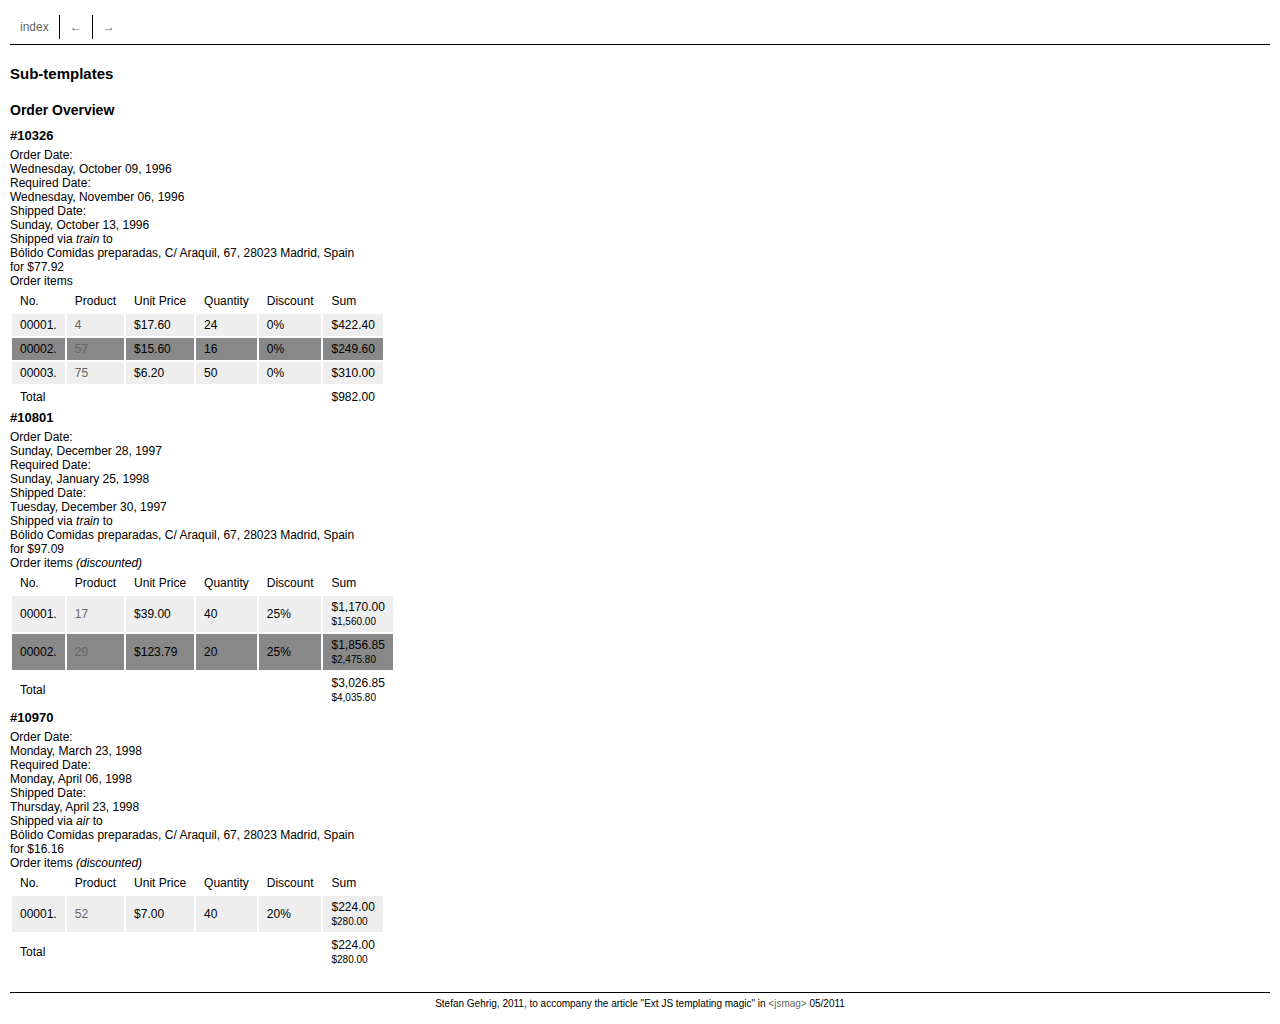
<file: example5.html>
<!DOCTYPE HTML>
<html>
	<head>
		<meta charset="UTF-8" />
		<title>Sub-templates [Ext JS Templating Magic]</title>
		<script src="ext-3.3.1/adapter/ext/ext-base.js"></script>
    	<script src="ext-3.3.1/ext-all.js"></script>
		<script src="examples.js"></script>
    	<link rel="stylesheet" type="text/css" href="ext-3.3.1/resources/css/ext-all.css" />
    	<link rel="stylesheet" type="text/css" href="examples.css" />
    	<script>
Ext.onReady(function() {
	var order = {
		"Customer":{
			"Id":"BOLID",
			"CompanyName":"Bólido Comidas preparadas",
			"ContactName":"Martín Sommer",
			"ContactTitle":"Owner",
			"Address":"C/ Araquil, 67",
			"City":"Madrid",
			"PostalCode":"28023",
			"Country":"Spain",
			"Phone":"(91) 555 22 82",
			"Fax":"(91) 555 91 99"
		},
		"CustomerOrders":[
			{
				"Order":{
					"Id":10326,
					"CustomerId":"BOLID",
					"EmployeeId":4,
					"OrderDate":"\/Date(844898400000+0000)\/",
					"RequiredDate":"\/Date(847321200000+0000)\/",
					"ShippedDate":"\/Date(845244000000+0000)\/",
					"ShipVia":2,
					"Freight":77.92,
					"ShipName":"Bólido Comidas preparadas",
					"ShipAddress":"C/ Araquil, 67",
					"ShipCity":"Madrid",
					"ShipPostalCode":"28023",
					"ShipCountry":"Spain"
				},
				"OrderDetails":[
					{
						"OrderId":10326,
						"ProductId":4,
						"UnitPrice":17.6,
						"Quantity":24,
						"Discount":0
					},
					{
						"OrderId":10326,
						"ProductId":57,
						"UnitPrice":15.6,
						"Quantity":16,
						"Discount":0
					},
					{
						"OrderId":10326,
						"ProductId":75,
						"UnitPrice":6.2,
						"Quantity":50,
						"Discount":0
					}
				]
			},
			{
				"Order":{
					"Id":10801,
					"CustomerId":"BOLID",
					"EmployeeId":4,
					"OrderDate":"\/Date(883350000000+0000)\/",
					"RequiredDate":"\/Date(885769200000+0000)\/",
					"ShippedDate":"\/Date(883522800000+0000)\/",
					"ShipVia":2,
					"Freight":97.09,
					"ShipName":"Bólido Comidas preparadas",
					"ShipAddress":"C/ Araquil, 67",
					"ShipCity":"Madrid",
					"ShipPostalCode":"28023",
					"ShipCountry":"Spain"
				},
				"OrderDetails":[
					{
						"OrderId":10801,
						"ProductId":17,
						"UnitPrice":39,
						"Quantity":40,
						"Discount":0.25
					},
					{
						"OrderId":10801,
						"ProductId":29,
						"UnitPrice":123.79,
						"Quantity":20,
						"Discount":0.25
					}
				]
			},
			{
				"Order":{
					"Id":10970,
					"CustomerId":"BOLID",
					"EmployeeId":9,
					"OrderDate":"\/Date(890694000000+0000)\/",
					"RequiredDate":"\/Date(891900000000+0000)\/",
					"ShippedDate":"\/Date(893368800000+0000)\/",
					"ShipVia":1,
					"Freight":16.16,
					"ShipName":"Bólido Comidas preparadas",
					"ShipAddress":"C/ Araquil, 67",
					"ShipCity":"Madrid",
					"ShipPostalCode":"28023",
					"ShipCountry":"Spain"
				},
				"OrderDetails":[
					{
						"OrderId":10970,
						"ProductId":52,
						"UnitPrice":7,
						"Quantity":40,
						"Discount":0.2
					}
				]
			}
		]
	};

	// s sub-template to render the relevant order dates
	var orderDateBlockTemplate = new Ext.XTemplate(
	'<dl>',
		'<dt>Order Date:</dt>',
		'<dd>{OrderDate:this.date}</dd>',
		'<dt>Required Date:</dt>',
		'<dd>{RequiredDate:this.date}</dd>',
		'<dt>Shipped Date:</dt>',
		'<dd>{ShippedDate:this.date}</dd>',
	'</dl>', {
		compiled: true,
		date: function(d) {
			return Date.parseDate(d, 'M$').format('l, F d, Y');
		}
	});

	// a sub-template to render the shipping information
	var shippingBlockTemplate = new Ext.XTemplate(
	'<p>',
		'Shipped via <em>{[this.shipment(values.ShipVia)]}</em> to <address>{ShipName}, {ShipAddress}, {ShipPostalCode} {ShipCity}, {ShipCountry}</address> for {Freight:usMoney}',
	'</p>', {
		compiled: true,
		shipment: function(code) {
			switch (code) {
				case 1:
					return 'air';
				case 2:
					return 'train';
				default:
					return 'unknown';
			}
		}
	});

	// a mixin that will be used to calculate the sum for an order item
	var orderItemCalculatorMixin = {
		sum: function(item, withDiscount) {
			var sum = item.UnitPrice * item.Quantity
			if (withDiscount) {
				sum	*= (1 - item.Discount);
			}
			return sum;
		}
	};

	// a single order item row
	var orderItemRowTemplate = new Ext.XTemplate(
	'<tr class="{[values.xindex % 2 === 0 ? "even" : "odd"]}">',
		'<td>{xindex:this.formatNo}.</td>',
		'<td><a href="detail.php?id={ProductId}">{ProductId}</a></td>',
		'<td>{UnitPrice:usMoney}</td>',
		'<td>{Quantity}</td>',
		'<td>{Discount*100}%</td>',
		'<td>{[fm.usMoney(this.sum(values, true))]}<tpl if="Discount &gt; 0"><br /><small>{[fm.usMoney(this.sum(values, false))]}</small></tpl></td>',
	'</tr>', Ext.apply({}, {
		compiled: true,
		formatNo: function(number) {
			return String.leftPad(number.toString(), 5, '0');
		}
	}, orderItemCalculatorMixin));

	// the whole order item table
	var orderItemTableTemplate = new Ext.XTemplate(
	'<table class="order">',
		'<caption>Order items<tpl if="this.isDiscounted(values)"> <em>(discounted)</em></tpl></caption>',
		'<thead>',
			'<tr>',
				'<th>No.</th>',
				'<th>Product</th>',
				'<th>Unit Price</th>',
				'<th>Quantity</th>',
				'<th>Discount</th>',
				'<th>Sum</th>',
			'</tr>',
		'</thead>',
		'<tbody>',
			'<tpl for=".">',
				'{[this.orderItemRow(xindex, values)]}',
			'</tpl>',
		'</tbody>',
		'<tfoot>',
			'<tr>',
				'<th colspan="5">Total</th>',
				'<th>{[this.outputOrderSum(values)]}</th>',
			'</tr>',
		'</tfoot>',
	 '</table>', Ext.apply({}, {
		compiled: true,
		orderItemRow: function(xindex, orderItem) {
			return orderItemRowTemplate.apply(Ext.apply({}, orderItem, {
				xindex: xindex
			}));
		},
		isDiscounted: function(orderItems) {
			var isDiscounted	= false;
			Ext.each(orderItems, function(item) {
				if (item.Discount > 0) {
					isDiscounted = true;
					return false;
				}
			}, this);
			return isDiscounted;
		},
		outputOrderSum: function(orderItems) {
			var sum 		= 0;
			var discountSum	= 0;

			Ext.each(orderItems, function(item) {
				sum 		+= this.sum(item, false);
				discountSum += this.sum(item, true);
			}, this);

			if (sum == discountSum) {
				return Ext.util.Format.usMoney(sum);
			} else {
				return Ext.util.Format.usMoney(discountSum) + '<br /><small>' + Ext.util.Format.usMoney(sum) + '</small>';
			}
		}
	}, orderItemCalculatorMixin));

	var template   = new Ext.XTemplate(
	'<h2>Order Overview</h2>',
	'<tpl for=".">',
		'<h3>#{[values.Order.Id]}</h3>',
		'{[this.orderDateBlock(values.Order)]}',
		'{[this.shippingBlock(values.Order)]}',
		'{[this.orderItemTable(values.OrderDetails)]}',
	'</tpl>', {
		compiled: true,
		orderDateBlock: function(order) {
			return orderDateBlockTemplate.apply(order);
		},
		shippingBlock: function(order) {
			return shippingBlockTemplate.apply(order);
		},
		orderItemTable: function(orderItems) {
			return orderItemTableTemplate.apply(orderItems);
		}
	});

	template.append('content', order.CustomerOrders);
});
    	</script>
	</head>
	<body id="example5">
		<ul id="page-nav">
			<li><a rel="index" href="#">index</a></li>
			<li><a rel="prev" href="#">←</a></li>
			<li><a rel="next" href="#">→</a></li>
		</ul>
		<h1><a rel="source" href="#">view source</a>Sub-templates</h1>
		<div id="content"></div>
		<div id="footer">
			Stefan Gehrig, 2011, to accompany the article "Ext JS templating magic" in <a href="http://jsmag.com">&lt;jsmag&gt;</a> 05/2011
		</div>
	</body>
</html>
</file>
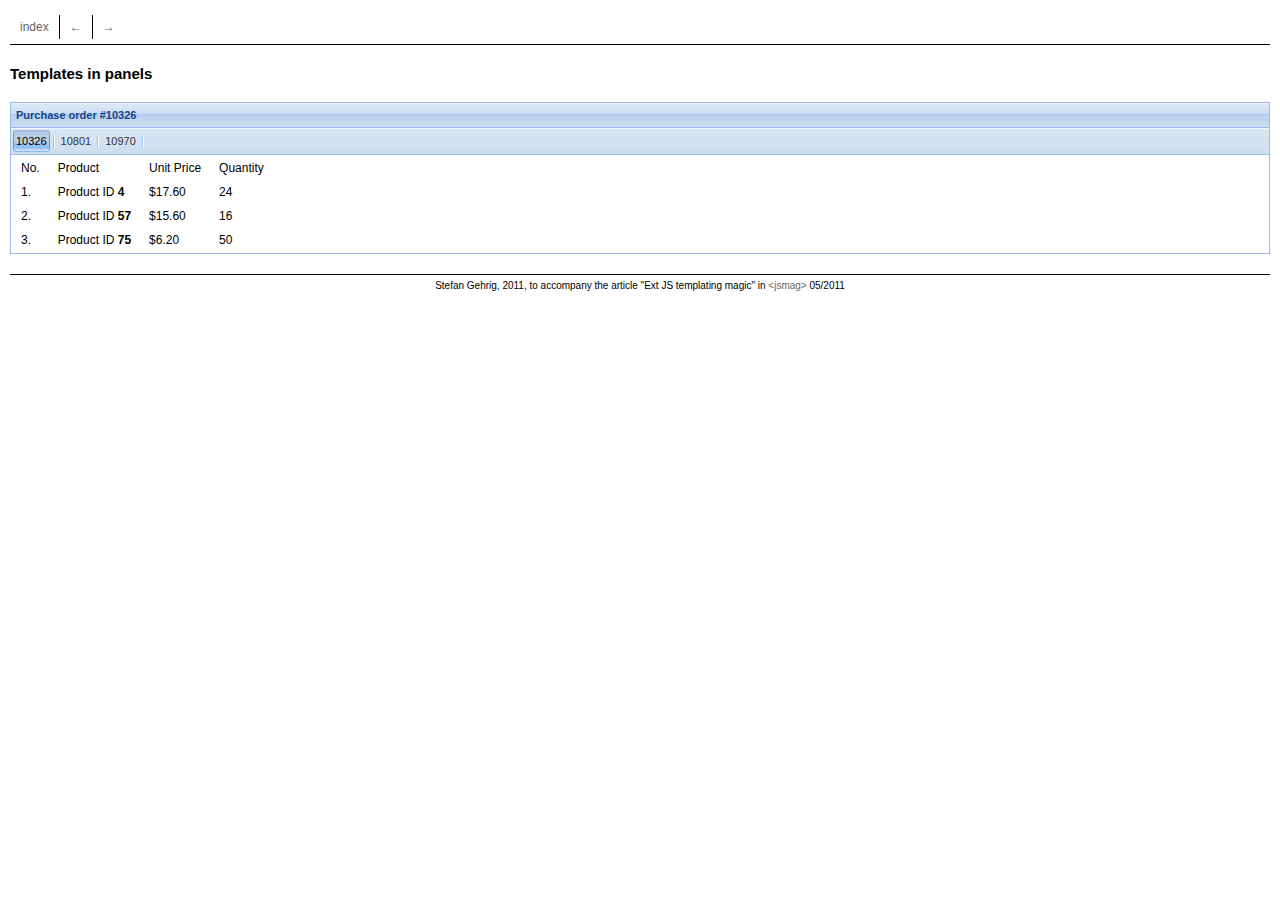
<file: example7.html>
<!DOCTYPE HTML>
<html>
	<head>
		<meta charset="UTF-8" />
		<title>Templates in panels [Ext JS Templating Magic]</title>
		<script src="ext-3.3.1/adapter/ext/ext-base.js"></script>
    	<script src="ext-3.3.1/ext-all.js"></script>
		<script src="examples.js"></script>
    	<link rel="stylesheet" type="text/css" href="ext-3.3.1/resources/css/ext-all.css" />
    	<link rel="stylesheet" type="text/css" href="examples.css" />
    	<script>
Ext.onReady(function() {
	var order = {
		"Customer":{
			"Id":"BOLID",
			"CompanyName":"Bólido Comidas preparadas",
			"ContactName":"Martín Sommer",
			"ContactTitle":"Owner",
			"Address":"C/ Araquil, 67",
			"City":"Madrid",
			"PostalCode":"28023",
			"Country":"Spain",
			"Phone":"(91) 555 22 82",
			"Fax":"(91) 555 91 99"
		},
		"CustomerOrders":[
			{
				"Order":{
					"Id":10326,
					"CustomerId":"BOLID",
					"EmployeeId":4,
					"OrderDate":"\/Date(844898400000+0000)\/",
					"RequiredDate":"\/Date(847321200000+0000)\/",
					"ShippedDate":"\/Date(845244000000+0000)\/",
					"ShipVia":2,
					"Freight":77.92,
					"ShipName":"Bólido Comidas preparadas",
					"ShipAddress":"C/ Araquil, 67",
					"ShipCity":"Madrid",
					"ShipPostalCode":"28023",
					"ShipCountry":"Spain"
				},
				"OrderDetails":[
					{
						"OrderId":10326,
						"ProductId":4,
						"UnitPrice":17.6,
						"Quantity":24,
						"Discount":0
					},
					{
						"OrderId":10326,
						"ProductId":57,
						"UnitPrice":15.6,
						"Quantity":16,
						"Discount":0
					},
					{
						"OrderId":10326,
						"ProductId":75,
						"UnitPrice":6.2,
						"Quantity":50,
						"Discount":0
					}
				]
			},
			{
				"Order":{
					"Id":10801,
					"CustomerId":"BOLID",
					"EmployeeId":4,
					"OrderDate":"\/Date(883350000000+0000)\/",
					"RequiredDate":"\/Date(885769200000+0000)\/",
					"ShippedDate":"\/Date(883522800000+0000)\/",
					"ShipVia":2,
					"Freight":97.09,
					"ShipName":"Bólido Comidas preparadas",
					"ShipAddress":"C/ Araquil, 67",
					"ShipCity":"Madrid",
					"ShipPostalCode":"28023",
					"ShipCountry":"Spain"
				},
				"OrderDetails":[
					{
						"OrderId":10801,
						"ProductId":17,
						"UnitPrice":39,
						"Quantity":40,
						"Discount":0.25
					},
					{
						"OrderId":10801,
						"ProductId":29,
						"UnitPrice":123.79,
						"Quantity":20,
						"Discount":0.25
					}
				]
			},
			{
				"Order":{
					"Id":10970,
					"CustomerId":"BOLID",
					"EmployeeId":9,
					"OrderDate":"\/Date(890694000000+0000)\/",
					"RequiredDate":"\/Date(891900000000+0000)\/",
					"ShippedDate":"\/Date(893368800000+0000)\/",
					"ShipVia":1,
					"Freight":16.16,
					"ShipName":"Bólido Comidas preparadas",
					"ShipAddress":"C/ Araquil, 67",
					"ShipCity":"Madrid",
					"ShipPostalCode":"28023",
					"ShipCountry":"Spain"
				},
				"OrderDetails":[
					{
						"OrderId":10970,
						"ProductId":52,
						"UnitPrice":7,
						"Quantity":40,
						"Discount":0.2
					}
				]
			}
		]
	};

	var template = new Ext.XTemplate(
	'<table class="order">',
		'<thead>',
			'<tr>',
				'<th>No.</th>',
				'<th>Product</th>',
				'<th>Unit Price</th>',
				'<th>Quantity</th>',
			'</tr>',
		'</thead>',
		'<tbody>',
		'<tpl for=".">',
			'<tr>',
				'<td>{#}.</td>',
				'<td>Product ID <b>{ProductId}</b></td>',
				'<td>{UnitPrice:usMoney}</td>',
				'<td>{Quantity}</td>',
			'</tr>',
		'</tpl>',
		'</tbody>',
	 '</table>'
	);

	// add buttons to switch between orders
	var buttons	= [];
	Ext.each(order.CustomerOrders, function(o, i) {
		buttons.push({
			text: o.Order.Id,
			order: o,
			allowDepress: false,
			enableToggle: true,
			pressed: (i == 0),
			toggleGroup: 'order-btn-group',
			ref: '../orderBtn_'+o.Order.Id,
			handler: function() {
				this.refOwner.updatePurchaseOrder(this.order);
			}
		});
		buttons.push('-');
	});

	var panel = new Ext.Panel({
		title: 'Purchase order',
		tpl: template,
		updatePurchaseOrder: function(o) {
			this.update(o.OrderDetails);
			this.setTitle(String.format("Purchase order #{0}", o.Order.Id));
		},
		tbar: {
			xtype: 'toolbar',
			items: buttons
		}
	});
	panel.render('content');
	panel.updatePurchaseOrder(order.CustomerOrders[0]);
});
    	</script>
	</head>
	<body id="example7">
		<ul id="page-nav">
			<li><a rel="index" href="#">index</a></li>
			<li><a rel="prev" href="#">←</a></li>
			<li><a rel="next" href="#">→</a></li>
		</ul>
		<h1><a rel="source" href="#">view source</a>Templates in panels</h1>
		<div id="content"></div>
		<div id="footer">
			Stefan Gehrig, 2011, to accompany the article "Ext JS templating magic" in <a href="http://jsmag.com">&lt;jsmag&gt;</a> 05/2011
		</div>
	</body>
</html>
</file>
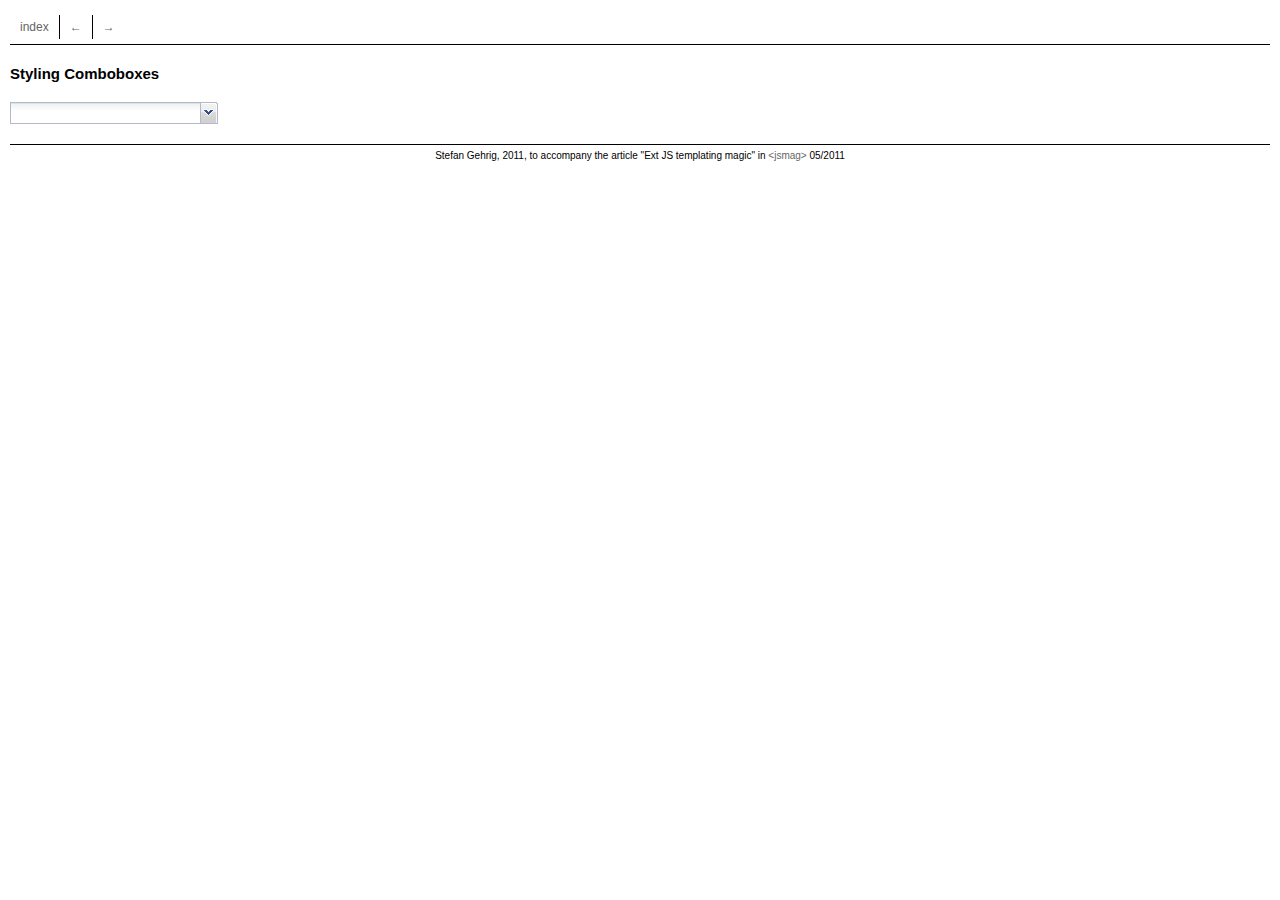
<file: example8.html>
<!DOCTYPE HTML>
<html>
	<head>
		<meta charset="UTF-8" />
		<title>Styling Comboboxes [Ext JS Templating Magic]</title>
		<script src="ext-3.3.1/adapter/ext/ext-base.js"></script>
    	<script src="ext-3.3.1/ext-all.js"></script>
		<script src="examples.js"></script>
    	<link rel="stylesheet" type="text/css" href="ext-3.3.1/resources/css/ext-all.css" />
    	<link rel="stylesheet" type="text/css" href="examples.css" />
    	<script>
Ext.onReady(function() {
	// load the Twitter public timeline
	var store = new Ext.data.Store({
		proxy: new Ext.data.ScriptTagProxy({
			url: 'http://api.twitter.com/1/statuses/public_timeline.json?include_entities=true',
			callbackParam: 'callback'
		}),
		reader: new Ext.data.JsonReader({
			idProperty: 'id',
			fields: ['id', 'text', 'user']
		})
	});

	var combo = new Ext.form.ComboBox({
		typeAhead: false,
		forceSelection: true,
		editable: false,
		triggerAction: 'all',
		mode: 'remote',
		store: store,
		valueField: 'id',
		displayField: 'id',
		listWidth: 300,
		tpl: '<tpl for="."><div class="x-combo-list-item"><div class="image"><img src="{[values.user.profile_image_url]}"/></div><div class="name">{[values.user.screen_name]}</div><div class="text">{text:ellipsis(90, true)}</div></div></tpl>'
	});
	combo.render('content');
});
    	</script>
	</head>
	<body id="example8">
		<ul id="page-nav">
			<li><a rel="index" href="#">index</a></li>
			<li><a rel="prev" href="#">←</a></li>
			<li><a rel="next" href="#">→</a></li>
		</ul>
		<h1><a rel="source" href="#">view source</a>Styling Comboboxes</h1>
		<div id="content"></div>
		<div id="footer">
			Stefan Gehrig, 2011, to accompany the article "Ext JS templating magic" in <a href="http://jsmag.com">&lt;jsmag&gt;</a> 05/2011
		</div>
	</body>
</html>
</file>
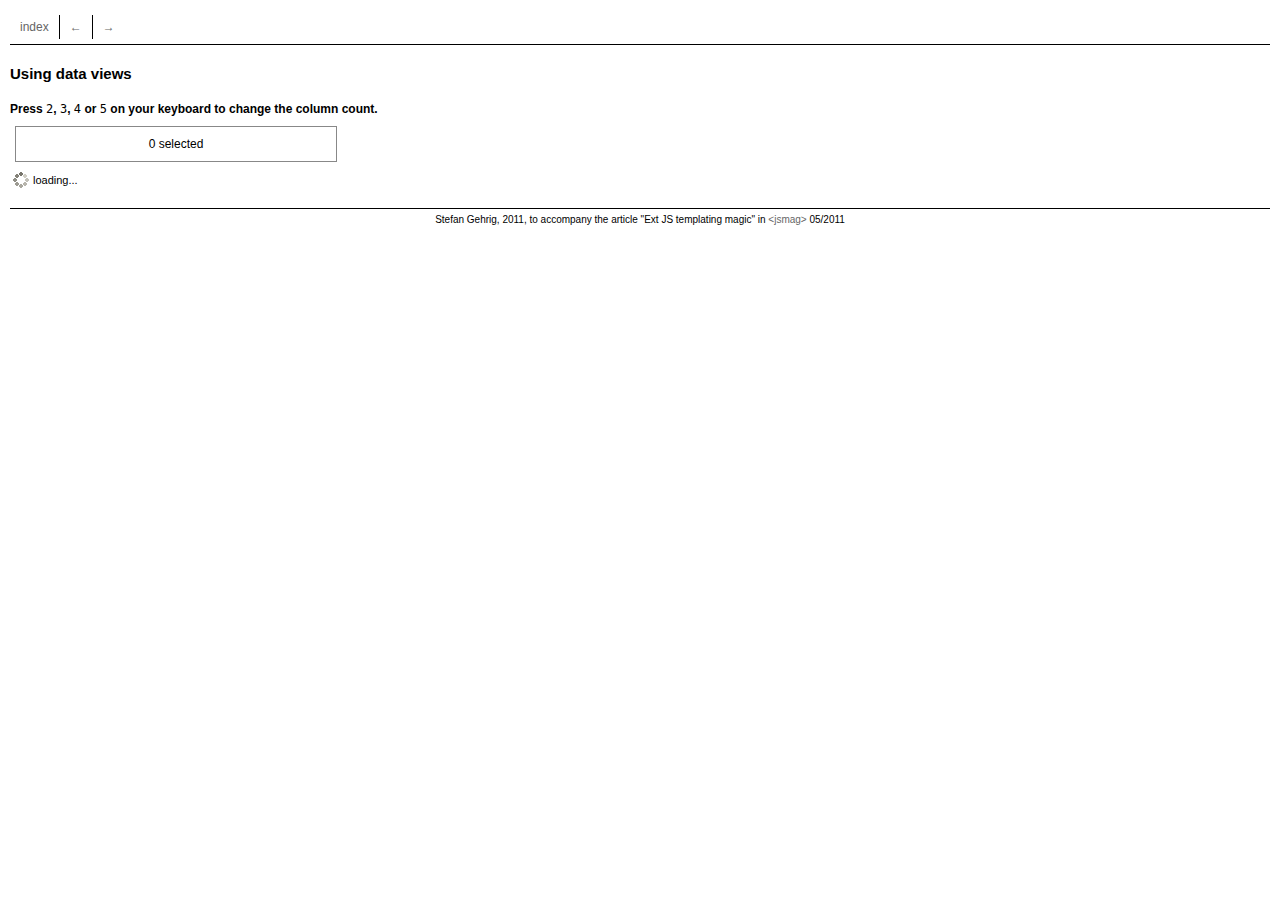
<file: example9.html>
<!DOCTYPE HTML>
<html>
	<head>
		<meta charset="UTF-8" />
		<title>Using data views [Ext JS Templating Magic]</title>
		<script src="ext-3.3.1/adapter/ext/ext-base.js"></script>
    	<script src="ext-3.3.1/ext-all.js"></script>
		<script src="examples.js"></script>
    	<link rel="stylesheet" type="text/css" href="ext-3.3.1/resources/css/ext-all.css" />
    	<link rel="stylesheet" type="text/css" href="examples.css" />
    	<script>
Ext.onReady(function() {
	// load the Twitter public timeline
	var store = new Ext.data.Store({
		autoLoad: true,
		proxy: new Ext.data.ScriptTagProxy({
			url: 'http://api.twitter.com/1/statuses/public_timeline.json?include_entities=true',
			callbackParam: 'callback'
		}),
		reader: new Ext.data.JsonReader({
			idProperty: 'id',
			fields: ['id', 'text', 'user']
		})
	});

	var columns = 3;
	var template = new Ext.XTemplate(
		'<tpl for=".">',
		'{[this.groupStart(xindex, \'<div class="group">\')]}',
			'<div class="item">',
				'<div class="image"><img src="{[values.user.profile_image_url]}"/></div>',
				'<div class="name">{[values.user.screen_name]}</div><div class="text">{text}</div>',
			'</div>',
		'{[this.groupEnd(xindex, xcount, "</div>")]}',
		'</tpl>', {
			groupStart: function(i, str) {
				return (i == 1 || i % columns == 1) ? str : '';
			},
			groupEnd: function(i, total, str) {
				return (i == total || i % columns == 0) ? str : '';
			}
		}
	);

	var dataView = new Ext.DataView({
		store: store,
		tpl: template,
		multiSelect: true,
		simpleSelect: true,
		selectedClass: 'item-selected',
		overClass: 'item-over',
		itemSelector: 'div.item',
		loadingText: 'loading...',
		listeners: {
			selectionchange: function(view, selected) {
				Ext.get('status').update(String.format('{0} selected', selected.length));
			}
		}
	});
	dataView.render('list');

	// add a keyboard handler to allow column count switching
	var map = new Ext.KeyMap(Ext.getDoc(), {
		key: '2345',
		fn: function(code) {
			columns	= parseInt(String.fromCharCode(code));
			var selected	= dataView.getSelectedIndexes();
			dataView.refresh();
			dataView.select(selected);
		},
		stopEvent: true
	});
});
    	</script>
	</head>
	<body id="example9">
		<ul id="page-nav">
			<li><a rel="index" href="#">index</a></li>
			<li><a rel="prev" href="#">←</a></li>
			<li><a rel="next" href="#">→</a></li>
		</ul>
		<h1><a rel="source" href="#">view source</a>Using data views</h1>
		<p><b>Press <code>2</code>, <code>3</code>, <code>4</code> or <code>5</code> on your keyboard to change the column count.</b></p>
		<div id="status">0 selected</div>
		<div id="list"></div>
		<div id="footer">
			Stefan Gehrig, 2011, to accompany the article "Ext JS templating magic" in <a href="http://jsmag.com">&lt;jsmag&gt;</a> 05/2011
		</div>
	</body>
</html>
</file>
<file: examples.css>
/**
 * general styles - mostly to reset ExtJS all.css resets
 */
 body {
 	font-family: tahoma,arial,verdana,sans-serif;
    font-size: 12px;
    padding: 10px;
 }

h1 {
	font-size: 15px;
	margin-bottom: 20px;
}

h2 {
	font-size: 14px;
	margin-bottom: 10px;
}

h3 {
	font-size: 13px;
	margin-bottom: 5px;
}

a {
	color: #666666;
	text-decoration: none;
}

a:hover {
	color: #bbbbbb;
	text-decoration: underline;
}

ol {
	list-style-type: decimal;
	margin: 0px 0px 0px 35px;
}

ul {
	list-style-type: disc;
	margin: 0px 0px 0px 35px;
}

strong, b {
	font-weight: bold;
}

em, i {
	font-style: italic;
}

.order tr.even {
	background-color: #888888;
}

.order tr.odd {
	background-color: #eeeeee;
}

.order td, .order th {
	padding: 4px 8px;
}

body > h1:first-of-type {
	overflow: hidden;
}

a[rel=source] {
	display: none;
	float: left;
	width: 60px;
	font-size: 9px;
	padding: 5px;
	background-color: #000000;
	border: 1px solid #000000;
	color: #ffffff;
	text-align: center;
	margin-right: 10px;
}

.ext-gecko a[rel=source],
.ext-chrome a[rel=source] {
	display: block;
}

a[rel=source]:hover {
	background-color: #ffffff;
	border-color: #666666;
	color: #666666;
	text-align: center;
	margin-right: 10px;
	text-decoration: none;
}

#page-nav {
	list-style-type: none;
	margin: 0px;
	padding: 5px 0px;
	margin-bottom: 20px;
	border-bottom: 1px solid #000000;
	overflow: hidden;
}

#page-nav li {
	float: left;
}

#page-nav li a {
	display: block;
	padding: 5px 10px;
	border-right: 1px solid #000000;
}

#page-nav li:last-child a {
	border-right-color: transparent;
}

#page-nav li a:hover {
	background-color: #000000;
	color: #ffffff;
	text-decoration: none;
}

#footer {
	border-top: 1px solid #000000;
	padding: 5px 0px;
	text-align: center;
	margin-top: 20px;
	font-size: 10px;
	clear: both;
}

textarea.code-input {
	font-family: monospace;
}

/**
 * example8.html
 */
#example8 .x-combo-list-item {
	overflow: hidden;
}

#example8 .x-combo-list-item .image {
	float: left;
	width: 48px;
	height: 48px;
	border: 2px solid #dddddd;
}

#example8 .x-combo-list-item .name,
#example8 .x-combo-list-item .text {
	margin-left: 55px;
	width: 200px;
}

#example8 .x-combo-list-item .name {
	font-weight: bold;
	height: 15px;
	line-height: 15px;
}

#example8 .x-combo-list-item .text {
	font-size: 85%;
	white-space: normal;
	height: 35px;
	overflow: hidden;
}

/**
 * example9.html
 */
#example9 .group {
	clear: both;
	overflow: auto;
}

#example9 .item {
	float: left;
	width: 235px;
	height: 145px;
	border: 1px solid #000000;
	margin: 10px;
	cursor: pointer;
	overflow: hidden;
}

#example9 .item .image {
	float: left;
	width: 48px;
	height: 48px;
	margin: 5px;
	border: 2px solid #dddddd;
}

#example9 .item .name,
#example9 .item .text {
	margin-left: 65px;
	width: 170px;
}

#example9 .item .name {
	font-weight: bold;
}

#example9 .item.item-over {
	background-color: #eeeeee;
}

#example9 .item.item-selected {
	border-color: #ff0000;
	background-color: #d7797e;
}

/**
 * example10.html
 */
#example10 .col-tweet {
	white-space: normal;
}

/**
 * example9.html
 * example10.html
 */
#example9 #status,
#example10 #status {
	margin: 10px 5px;
	padding: 10px;
	border: 1px solid #888888;
	width: 300px;
	text-align: center;
}

/**
 * example11.html
 */
#example11 .x-grid3-col-col-text {
	white-space: normal;
}

/**
 * example12.html
 */
#example12 .my-link-btn {
	margin: 5px;
}

#example12 .my-link-btn a {
	color: #000000;
}

#example12 .my-link-btn a:hover {
	color: #0000ff;
}
</file>
